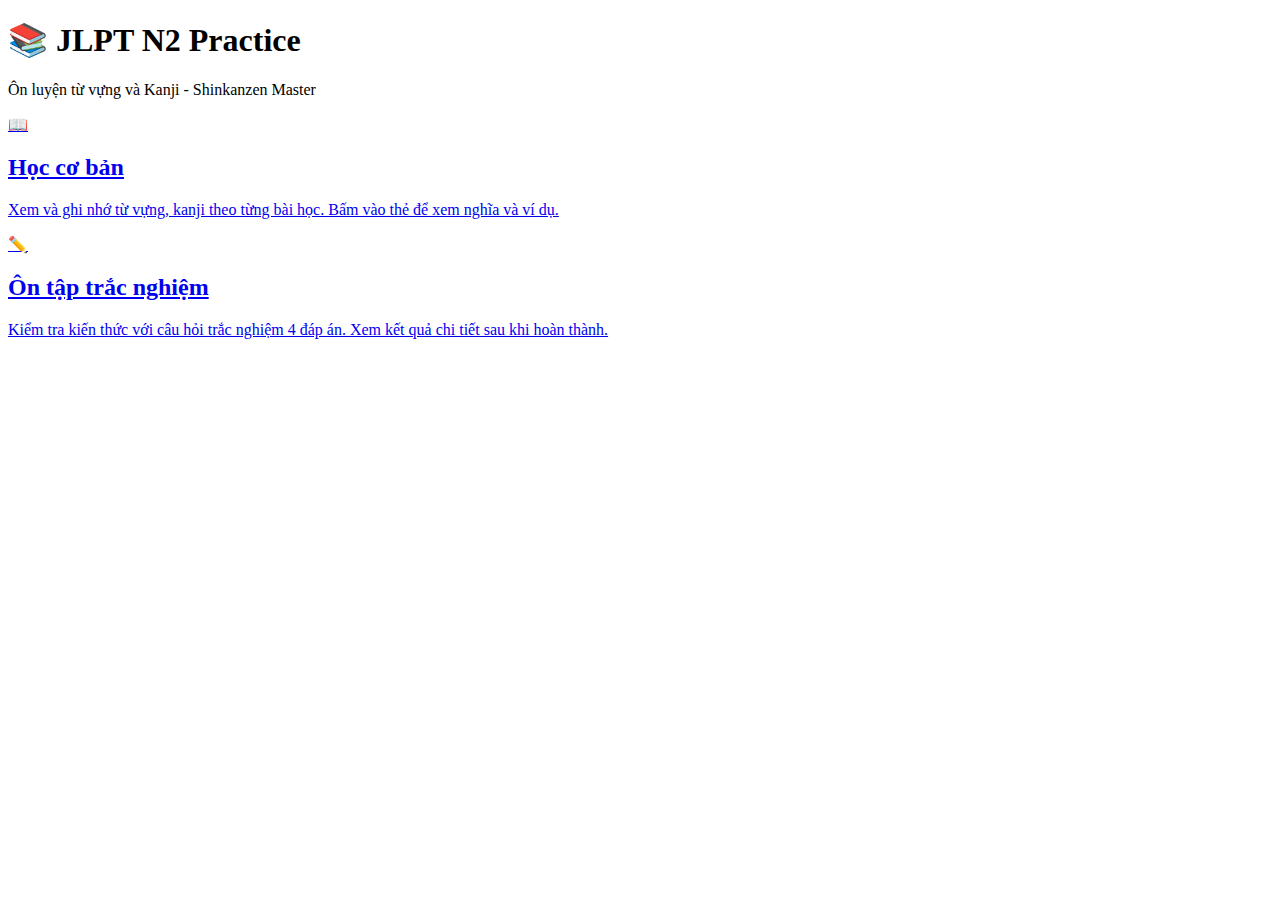
<file: src/main/resources/templates/index.html>
<!DOCTYPE html>
<html xmlns:th="http://www.thymeleaf.org">
<head>
    <meta charset="UTF-8">
    <meta name="viewport" content="width=device-width, initial-scale=1.0">
    <title>JLPT N2 Practice</title>
    <link rel="stylesheet" th:href="@{/css/style.css}">
</head>
<body>
    <div class="container">
        <div class="header">
            <h1>📚 JLPT N2 Practice</h1>
            <p>Ôn luyện từ vựng và Kanji - Shinkanzen Master</p>
        </div>

        <div class="mode-selection">
            <a href="/study" class="mode-card">
                <div class="icon">📖</div>
                <h2>Học cơ bản</h2>
                <p>Xem và ghi nhớ từ vựng, kanji theo từng bài học. Bấm vào thẻ để xem nghĩa và ví dụ.</p>
            </a>

            <a href="/quiz" class="mode-card">
                <div class="icon">✏️</div>
                <h2>Ôn tập trắc nghiệm</h2>
                <p>Kiểm tra kiến thức với câu hỏi trắc nghiệm 4 đáp án. Xem kết quả chi tiết sau khi hoàn thành.</p>
            </a>
        </div>
    </div>
</body>
</html>
</file>
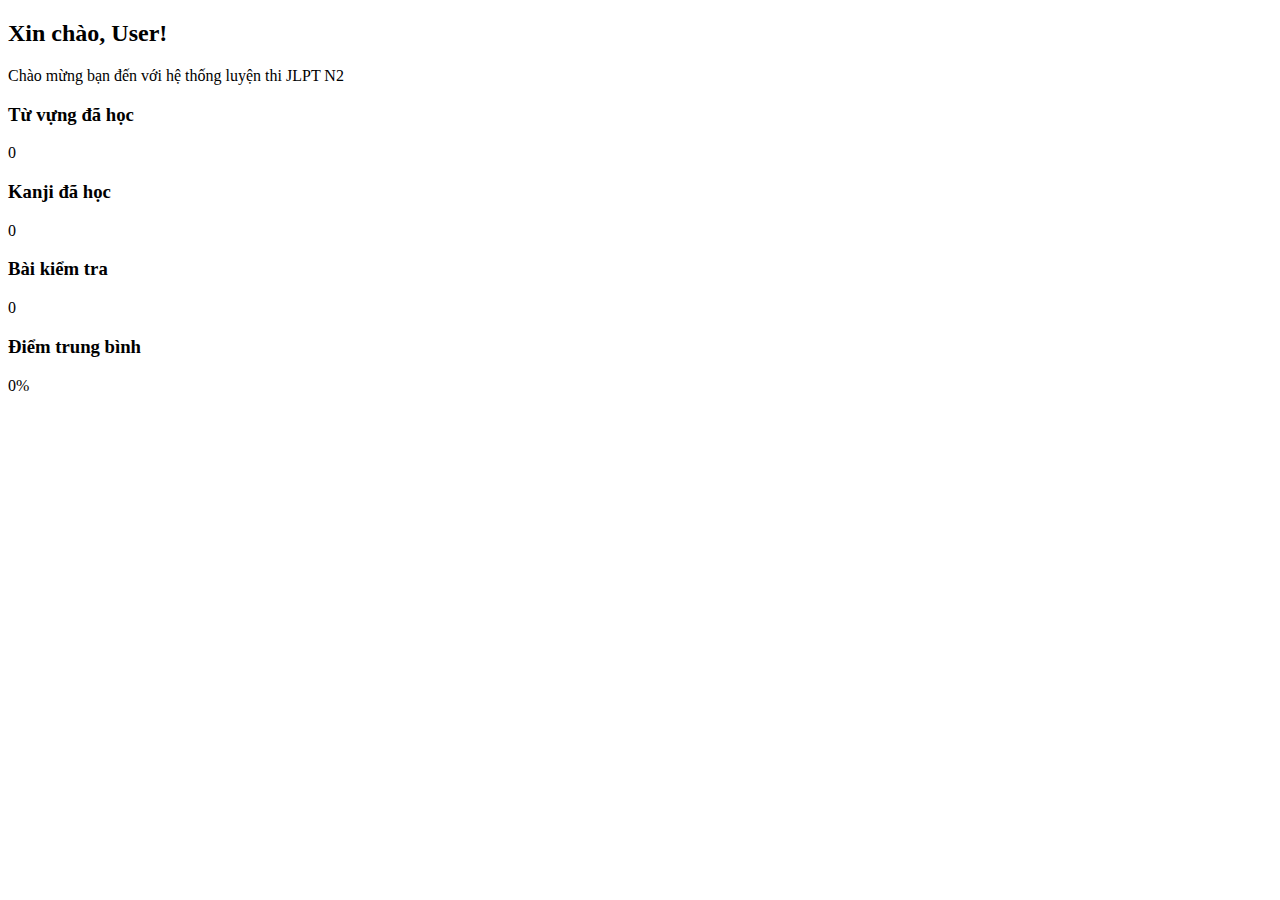
<file: src/main/resources/templates/dashboard.html>
<!DOCTYPE html>
<html xmlns:th="http://www.thymeleaf.org">
<head>
    <meta charset="UTF-8">
    <meta name="viewport" content="width=device-width, initial-scale=1.0">
    <title>Dashboard - JLPT N2 Practice</title>
    <link rel="stylesheet" th:href="@{/css/dashboard.css}">
    <script th:replace="~{fragments/header :: header-script}"></script>
</head>
<body>
    <div class="app-container">
        <!-- Sidebar -->
        <div th:replace="~{fragments/sidebar :: sidebar}"></div>
        
        <!-- Main Content -->
        <div class="main-content">
            <!-- Header -->
            <div th:replace="~{fragments/header :: header}"></div>
            
            <!-- Dashboard Content -->
            <div class="content">
                <div class="dashboard-welcome">
                    <h2>Xin chào, <span th:text="${session.user.username}">User</span>!</h2>
                    <p>Chào mừng bạn đến với hệ thống luyện thi JLPT N2</p>
                </div>
                
                <!-- Dashboard content will be added here -->
                <div class="dashboard-stats">
                    <div class="stat-card">
                        <h3>Từ vựng đã học</h3>
                        <p class="stat-number">0</p>
                    </div>
                    <div class="stat-card">
                        <h3>Kanji đã học</h3>
                        <p class="stat-number">0</p>
                    </div>
                    <div class="stat-card">
                        <h3>Bài kiểm tra</h3>
                        <p class="stat-number">0</p>
                    </div>
                    <div class="stat-card">
                        <h3>Điểm trung bình</h3>
                        <p class="stat-number">0%</p>
                    </div>
                </div>
            </div>
        </div>
    </div>
</body>
</html>
</file>
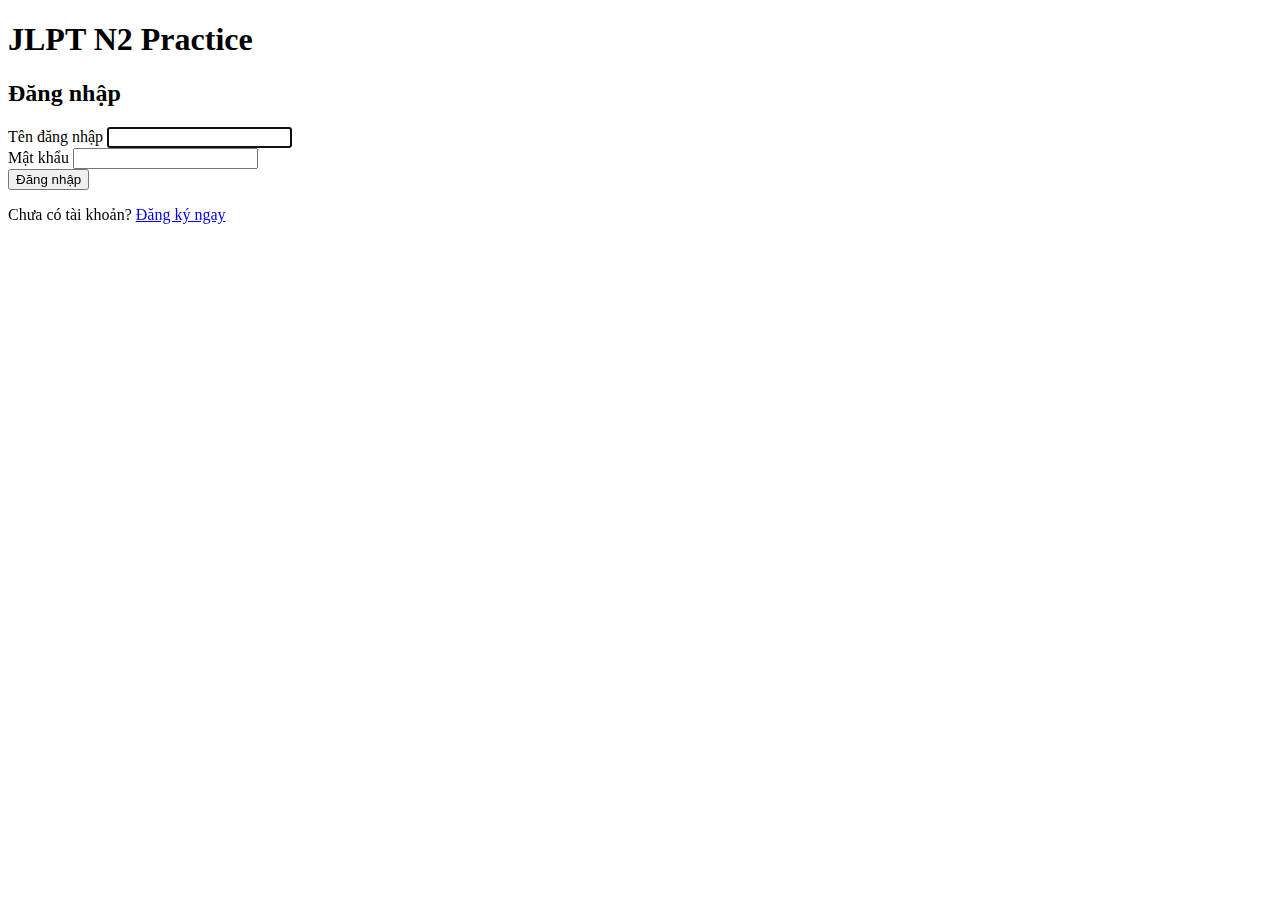
<file: src/main/resources/templates/login.html>
<!DOCTYPE html>
<html xmlns:th="http://www.thymeleaf.org">
<head>
    <meta charset="UTF-8">
    <meta name="viewport" content="width=device-width, initial-scale=1.0">
    <title>Đăng nhập - JLPT N2 Practice</title>
    <link rel="stylesheet" th:href="@{/css/login.css}">
</head>
<body>
    <div class="login-container">
        <div class="login-box">
            <h1>JLPT N2 Practice</h1>
            <h2>Đăng nhập</h2>
            
            <div th:if="${error}" class="error-message">
                <p th:text="${error}"></p>
            </div>
            
            <form th:action="@{/login}" method="post">
                <div class="form-group">
                    <label for="username">Tên đăng nhập</label>
                    <input type="text" id="username" name="username" required autofocus>
                </div>
                
                <div class="form-group">
                    <label for="password">Mật khẩu</label>
                    <input type="password" id="password" name="password" required>
                </div>
                
                <button type="submit" class="btn-login">Đăng nhập</button>
            </form>
            
            <div class="register-link">
                <p>Chưa có tài khoản? <a href="/register">Đăng ký ngay</a></p>
            </div>
        </div>
    </div>
</body>
</html>
</file>
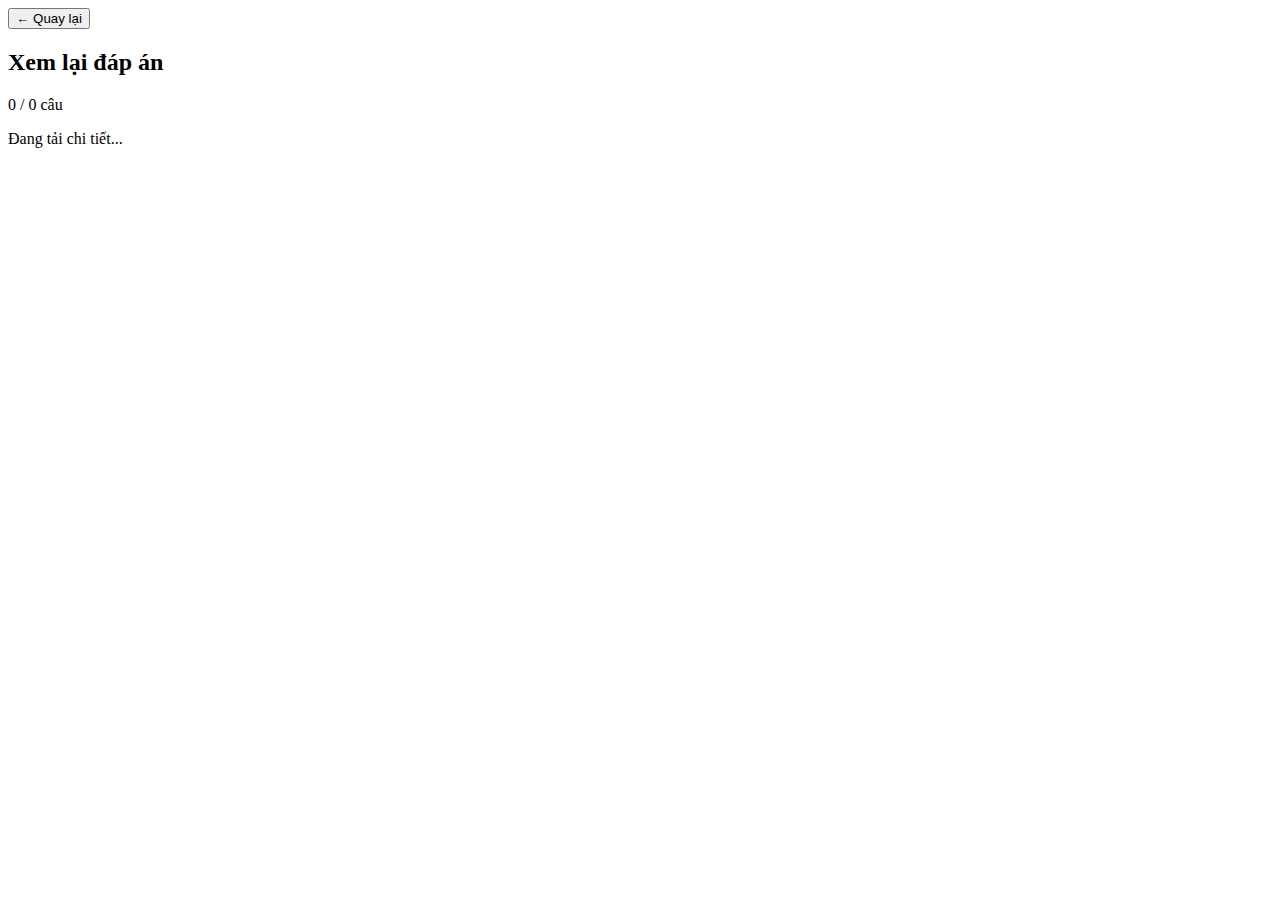
<file: src/main/resources/templates/quiz-history-detail.html>
<!DOCTYPE html>
<html xmlns:th="http://www.thymeleaf.org">
<head>
    <meta charset="UTF-8">
    <meta name="viewport" content="width=device-width, initial-scale=1.0">
    <title>Chi tiết bài làm - JLPT N2 Practice</title>
    <link rel="stylesheet" th:href="@{/css/dashboard.css}">
    <link rel="stylesheet" th:href="@{/css/quiz-practice.css}">
    <script th:replace="~{fragments/header :: header-script}"></script>
</head>
<body>
    <div class="app-container">
        <!-- Sidebar -->
        <div th:replace="~{fragments/sidebar :: sidebar}"></div>
        
        <!-- Main Content -->
        <div class="main-content">
            <!-- Header -->
            <div th:replace="~{fragments/header :: header}"></div>
            
            <!-- Detail Content -->
            <div class="content">
                <div class="quiz-practice-container">
                    <!-- Header -->
                    <div class="quiz-practice-header">
                        <button class="btn-back" onclick="goBackToHistory()">← Quay lại</button>
                        <div class="quiz-info">
                            <h2 id="attemptTitle">Xem lại đáp án</h2>
                            <div class="quiz-progress">
                                <span id="currentQuestion">0</span> / <span id="totalQuestions">0</span> câu
                            </div>
                        </div>
                        <div class="header-actions">
                            <div id="attemptScore" class="attempt-score"></div>
                        </div>
                    </div>

                    <!-- Loading State -->
                    <div id="loadingState" class="loading-state">
                        <div class="spinner"></div>
                        <p>Đang tải chi tiết...</p>
                    </div>

                    <!-- Review Content -->
                    <div id="reviewContent" class="review-content-wrapper" style="display: none;">
                        <div class="review-main">
                            <div class="review-question-card">
                                <div class="review-question-text">
                                    <div class="word-display">
                                        <span id="reviewQuestionWord" class="word"></span>
                                    </div>
                                    <p id="reviewQuestionPrompt" class="prompt">Chọn nghĩa đúng:</p>
                                </div>
                            </div>

                            <div id="reviewOptionsContainer" class="review-options-container">
                                <!-- Options will be inserted here -->
                            </div>

                            <div class="review-navigation">
                                <button id="btnPrevious" class="btn-nav" onclick="previousQuestion()" disabled>
                                    ← Câu trước
                                </button>
                                <button id="btnNext" class="btn-nav btn-primary" onclick="nextQuestion()">
                                    Câu tiếp →
                                </button>
                            </div>
                        </div>

                        <!-- Review Navigator Sidebar -->
                        <div class="review-navigator">
                            <div class="navigator-header">
                                <h3>Kết quả chi tiết</h3>
                                <div class="navigator-legend">
                                    <div class="legend-item">
                                        <span class="legend-dot correct"></span>
                                        <span>Đúng</span>
                                    </div>
                                    <div class="legend-item">
                                        <span class="legend-dot wrong"></span>
                                        <span>Sai</span>
                                    </div>
                                    <div class="legend-item">
                                        <span class="legend-dot skipped"></span>
                                        <span>Bỏ qua</span>
                                    </div>
                                    <div class="legend-item">
                                        <span class="legend-dot current"></span>
                                        <span>Hiện tại</span>
                                    </div>
                                </div>
                            </div>
                            <div id="reviewGrid" class="question-grid">
                                <!-- Grid buttons will be inserted here -->
                            </div>
                        </div>
                    </div>
                </div>
            </div>
        </div>
    </div>

    <script th:src="@{/js/quiz-history-detail.js}"></script>
</body>
</html>
</file>
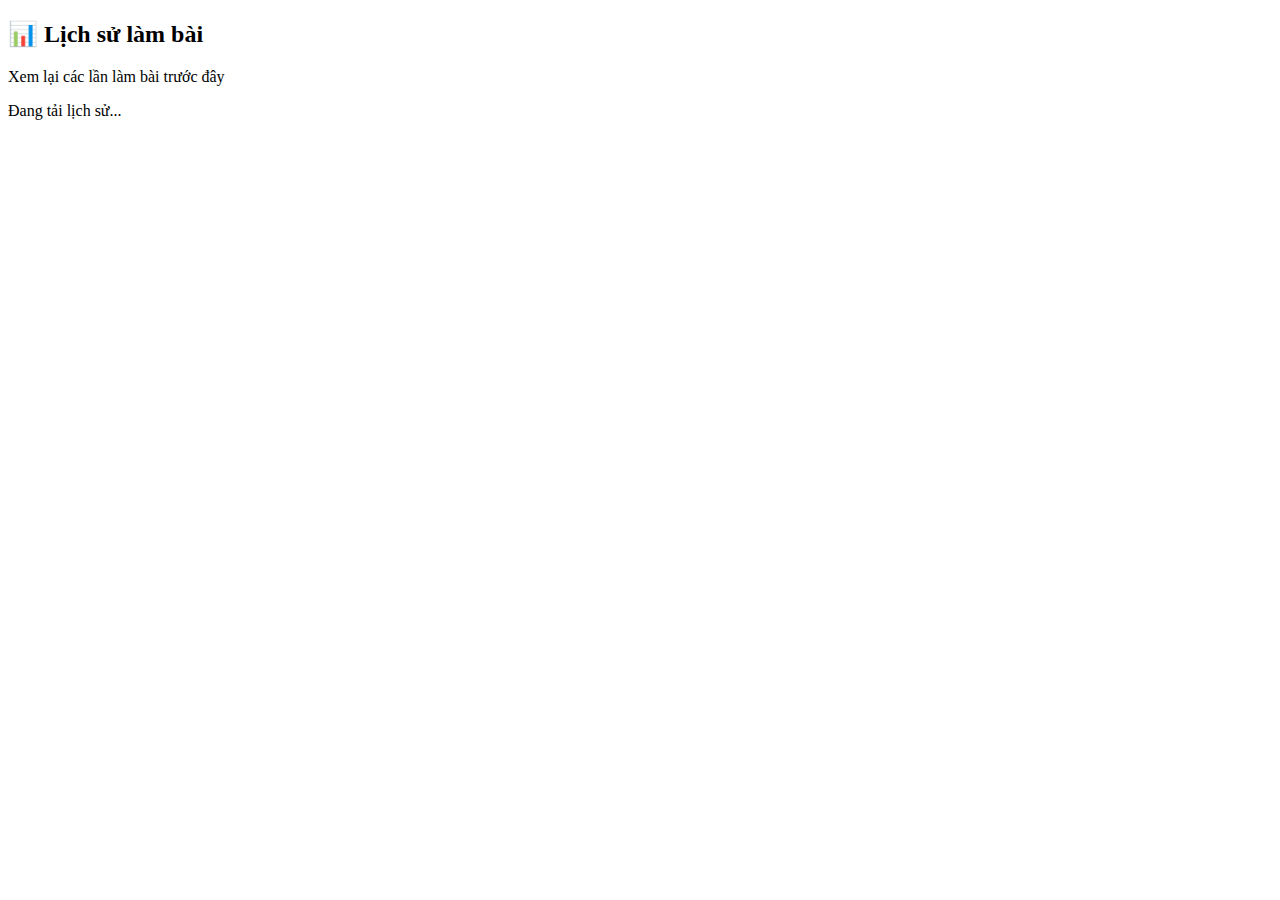
<file: src/main/resources/templates/quiz-history.html>
<!DOCTYPE html>
<html xmlns:th="http://www.thymeleaf.org">
<head>
    <meta charset="UTF-8">
    <meta name="viewport" content="width=device-width, initial-scale=1.0">
    <title>Lịch sử làm bài - JLPT N2 Practice</title>
    <link rel="stylesheet" th:href="@{/css/dashboard.css}">
    <link rel="stylesheet" th:href="@{/css/quiz-history.css}">
    <script th:replace="~{fragments/header :: header-script}"></script>
</head>
<body>
    <div class="app-container">
        <!-- Sidebar -->
        <div th:replace="~{fragments/sidebar :: sidebar}"></div>
        
        <!-- Main Content -->
        <div class="main-content">
            <!-- Header -->
            <div th:replace="~{fragments/header :: header}"></div>
            
            <!-- History Content -->
            <div class="content">
                <div class="history-header">
                    <h2>📊 Lịch sử làm bài</h2>
                    <p>Xem lại các lần làm bài trước đây</p>
                </div>

                <!-- Loading State -->
                <div id="loadingState" class="loading-state">
                    <div class="spinner"></div>
                    <p>Đang tải lịch sử...</p>
                </div>

                <!-- History List -->
                <div id="historyList" class="history-list" style="display: none;">
                    <!-- History items will be inserted here -->
                </div>

                <!-- Empty State -->
                <div id="emptyState" class="empty-state" style="display: none;">
                    <div class="empty-icon">📝</div>
                    <h3>Chưa có lịch sử làm bài</h3>
                    <p>Hãy bắt đầu làm bài quiz để xem lịch sử tại đây</p>
                    <a href="/quiz" class="btn-start-quiz">Bắt đầu làm bài</a>
                </div>
            </div>
        </div>
    </div>

    <script th:src="@{/js/quiz-history.js}"></script>
</body>
</html>
</file>
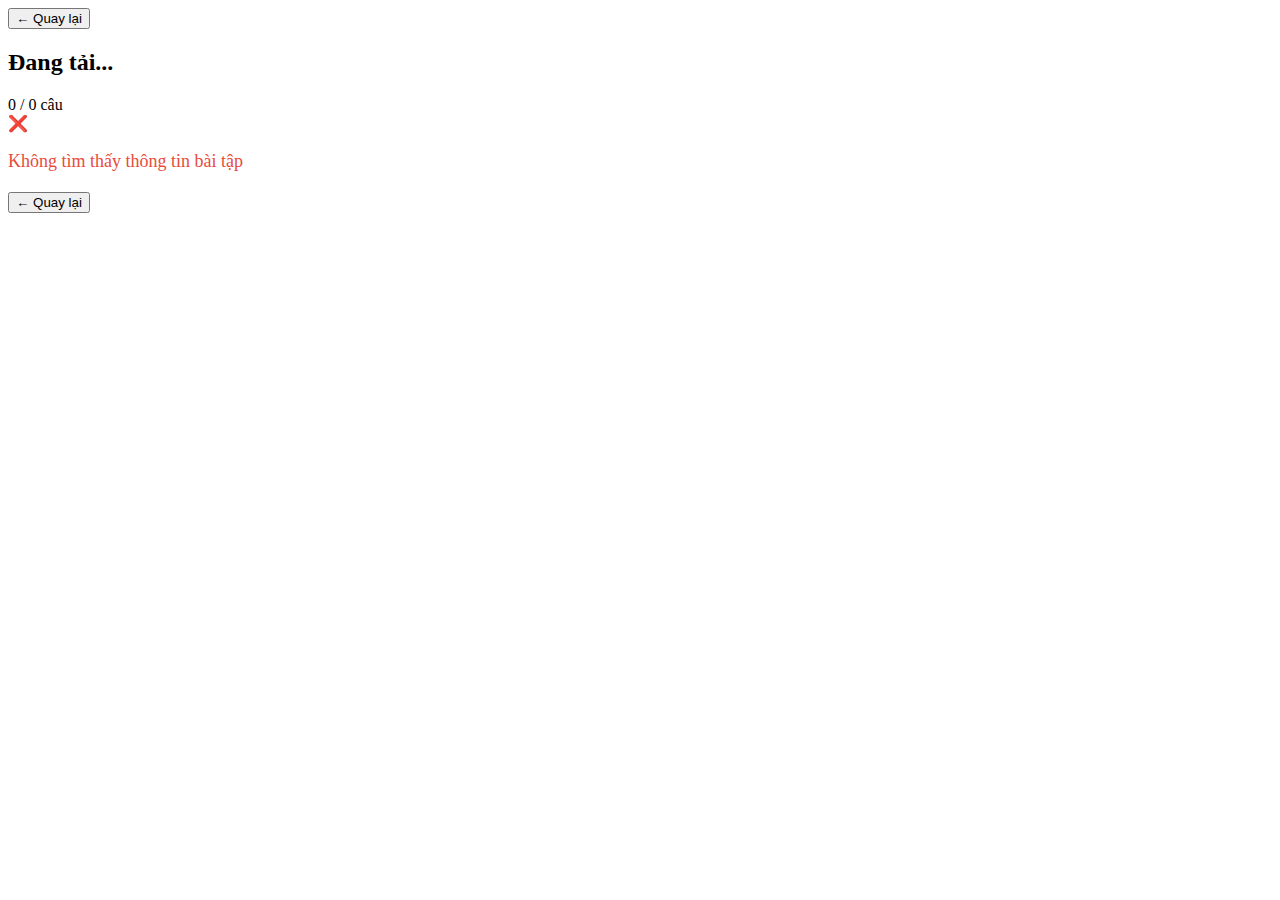
<file: src/main/resources/templates/quiz-practice.html>
<!DOCTYPE html>
<html xmlns:th="http://www.thymeleaf.org">
<head>
    <meta charset="UTF-8">
    <meta name="viewport" content="width=device-width, initial-scale=1.0">
    <title>Làm bài luyện tập - JLPT N2 Practice</title>
    <link rel="stylesheet" th:href="@{/css/dashboard.css}">
    <link rel="stylesheet" th:href="@{/css/quiz-practice.css}">
    <script th:replace="~{fragments/header :: header-script}"></script>
</head>
<body>
    <div class="app-container">
        <!-- Sidebar -->
        <div th:replace="~{fragments/sidebar :: sidebar}"></div>
        
        <!-- Main Content -->
        <div class="main-content">
            <!-- Header -->
            <div th:replace="~{fragments/header :: header}"></div>
            
            <!-- Quiz Practice Content -->
            <div class="content">
                <div class="quiz-practice-container">
                    <!-- Quiz Header -->
                    <div class="quiz-practice-header">
                        <button class="btn-back" onclick="goBack()">← Quay lại</button>
                        <div class="quiz-info">
                            <h2 id="quizTitle">Đang tải...</h2>
                            <div class="quiz-progress">
                                <span id="currentQuestion">0</span> / <span id="totalQuestions">0</span> câu
                            </div>
                        </div>
                        <div class="header-actions">
                            <div id="timerDisplay" class="timer-display" style="display: none;">
                                <span class="timer-icon">⏱️</span>
                                <span id="timerText">00:00</span>
                            </div>
                            <button id="btnSubmitHeader" class="btn-submit-header" onclick="submitQuiz()" style="display: none;">
                                ✓ Nộp bài
                            </button>
                            <button id="btnRetakeHeader" class="btn-retake-header" onclick="retakeQuiz()" style="display: none;">
                                🔄 Làm lại
                            </button>
                        </div>
                    </div>

                    <!-- Loading State -->
                    <div id="loadingState" class="loading-state">
                        <div class="spinner"></div>
                        <p>Đang tải câu hỏi...</p>
                    </div>

                    <!-- Quiz Content -->
                    <div id="quizContent" class="quiz-content-wrapper" style="display: none;">
                        <div class="quiz-main">
                            <!-- Question Card -->
                            <div class="question-card">
                                <div class="question-number">Câu <span id="questionNumber">1</span></div>
                                <div class="question-text">
                                    <div class="word-display">
                                        <span id="questionWord" class="word"></span>
                                    </div>
                                    <p id="questionPrompt" class="prompt">Chọn nghĩa đúng:</p>
                                </div>
                            </div>

                            <!-- Options -->
                            <div id="optionsContainer" class="options-container">
                                <!-- Options will be dynamically inserted here -->
                            </div>

                            <!-- Navigation -->
                            <div class="quiz-navigation">
                                <button id="btnPrevious" class="btn-nav" onclick="previousQuestion()" disabled>
                                    ← Câu trước
                                </button>
                                <button id="btnNext" class="btn-nav btn-primary" onclick="nextQuestion()">
                                    Câu tiếp →
                                </button>
                            </div>
                        </div>

                        <!-- Question Navigator Sidebar -->
                        <div class="question-navigator">
                            <div class="navigator-header">
                                <h3>Danh sách câu hỏi</h3>
                                <div class="navigator-legend">
                                    <div class="legend-item">
                                        <span class="legend-dot answered"></span>
                                        <span>Đã làm</span>
                                    </div>
                                    <div class="legend-item">
                                        <span class="legend-dot current"></span>
                                        <span>Hiện tại</span>
                                    </div>
                                    <div class="legend-item">
                                        <span class="legend-dot unanswered"></span>
                                        <span>Chưa làm</span>
                                    </div>
                                </div>
                            </div>
                            <div id="questionGrid" class="question-grid">
                                <!-- Question buttons will be dynamically inserted here -->
                            </div>
                        </div>
                    </div>

                    <!-- Confirm Submit Modal -->
                    <div id="confirmModal" class="modal" style="display: none;">
                        <div class="modal-content">
                            <div class="modal-icon">⚠️</div>
                            <h3 class="modal-title">Xác nhận nộp bài</h3>
                            <p id="modalMessage" class="modal-message">Bạn có chắc muốn nộp bài?</p>
                            <div class="modal-actions">
                                <button class="modal-btn modal-btn-cancel" onclick="closeModal()">Hủy</button>
                                <button class="modal-btn modal-btn-confirm" onclick="confirmSubmit()">Nộp bài</button>
                            </div>
                        </div>
                    </div>

                    <!-- Result Screen -->
                    <div id="resultScreen" class="result-screen" style="display: none;">
                        <div class="result-card">
                            <div id="resultIcon" class="result-icon">🎉</div>
                            <h2>Hoàn thành!</h2>
                            <div class="result-score">
                                <div class="score-circle">
                                    <div class="score-percentage">
                                        <span id="scorePercentage">0</span><span class="percent-sign">%</span>
                                    </div>
                                </div>
                                <p class="score-text">
                                    Bạn đã trả lời đúng <span id="correctCount">0</span>/<span id="totalCount">0</span> câu
                                </p>
                            </div>
                            <div class="result-actions">
                                <button class="btn-result" onclick="reviewAnswers()">📝 Xem lại đáp án</button>
                                <button class="btn-result btn-primary" onclick="retakeQuiz()">🔄 Làm lại</button>
                                <button class="btn-result" onclick="goBack()">← Quay lại</button>
                            </div>
                        </div>
                    </div>

                    <!-- Review Screen -->
                    <div id="reviewScreen" class="review-screen" style="display: none;">
                        <div class="review-content-wrapper">
                            <div class="review-main">
                                <div class="review-question-card">
                                    <div class="review-question-text">
                                        <div class="word-display">
                                            <span id="reviewQuestionWord" class="word"></span>
                                        </div>
                                        <p id="reviewQuestionPrompt" class="prompt">Chọn nghĩa đúng:</p>
                                    </div>
                                </div>

                                <div id="reviewOptionsContainer" class="review-options-container">
                                    <!-- Review options will be inserted here -->
                                </div>

                                <div class="review-navigation">
                                    <button id="btnReviewPrevious" class="btn-nav" onclick="previousReviewQuestion()" disabled>
                                        ← Câu trước
                                    </button>
                                    <button id="btnReviewNext" class="btn-nav btn-primary" onclick="nextReviewQuestion()">
                                        Câu tiếp →
                                    </button>
                                </div>
                            </div>

                            <!-- Review Navigator Sidebar -->
                            <div class="review-navigator">
                                <div class="navigator-header">
                                    <h3>Kết quả chi tiết</h3>
                                    <div class="navigator-legend">
                                        <div class="legend-item">
                                            <span class="legend-dot correct"></span>
                                            <span>Đúng</span>
                                        </div>
                                        <div class="legend-item">
                                            <span class="legend-dot wrong"></span>
                                            <span>Sai</span>
                                        </div>
                                        <div class="legend-item">
                                            <span class="legend-dot skipped"></span>
                                            <span>Bỏ qua</span>
                                        </div>
                                        <div class="legend-item">
                                            <span class="legend-dot current"></span>
                                            <span>Hiện tại</span>
                                        </div>
                                    </div>
                                </div>
                                <div id="reviewGrid" class="question-grid">
                                    <!-- Review grid buttons will be dynamically inserted here -->
                                </div>
                            </div>
                        </div>
                    </div>
                </div>
            </div>
        </div>
    </div>

    <script th:inline="javascript">
        let quizData = null;
        let currentQuestionIndex = 0;
        let userAnswers = [];
        let quizType = null; // 'lesson' or 'chapter'
        let quizId = null;
        let startTime = null;
        let questionStartTimes = [];
        let timerInterval = null;
        let timeLimit = 0; // in seconds
        let timeRemaining = 0;

        // Load quiz on page load
        document.addEventListener('DOMContentLoaded', function() {
            const urlParams = new URLSearchParams(window.location.search);
            quizType = urlParams.get('type');
            quizId = urlParams.get('id');

            if (quizType && quizId) {
                loadQuiz(quizType, quizId);
            } else {
                showErrorAndGoBack('Không tìm thấy thông tin bài tập');
            }
        });

        async function loadQuiz(type, id) {
            try {
                const response = await fetch(`/api/quiz/${type}/${id}`);
                if (!response.ok) throw new Error('Failed to load quiz');
                
                quizData = await response.json();
                
                if (!quizData.questions || quizData.questions.length === 0) {
                    showErrorAndGoBack('Chương này chưa có câu hỏi');
                    return;
                }
                
                initializeQuiz();
            } catch (error) {
                console.error('Error loading quiz:', error);
                showErrorAndGoBack('Không thể tải câu hỏi. Vui lòng thử lại.');
            }
        }

        function showErrorAndGoBack(message) {
            document.getElementById('loadingState').innerHTML = `
                <div class="error-icon">❌</div>
                <p style="color: #e74c3c; font-size: 18px; margin-bottom: 20px;">${message}</p>
                <button class="btn-back" onclick="goBack()">← Quay lại</button>
            `;
        }

        function initializeQuiz() {
            document.getElementById('loadingState').style.display = 'none';
            document.getElementById('quizContent').style.display = 'flex';
            document.getElementById('btnSubmitHeader').style.display = 'inline-block';
            
            const title = quizType === 'lesson' ? quizData.lessonName : quizData.chapterName;
            document.getElementById('quizTitle').textContent = title;
            document.getElementById('totalQuestions').textContent = quizData.questions.length;
            
            userAnswers = new Array(quizData.questions.length).fill(null);
            questionStartTimes = new Array(quizData.questions.length).fill(0);
            currentQuestionIndex = 0;
            
            // Bắt đầu đếm thời gian
            startTime = Date.now();
            questionStartTimes[0] = Date.now();
            
            // Calculate time limit: questions * 0.8, rounded to nearest multiple of 5
            const rawMinutes = quizData.questions.length * 0.8;
            const estimatedMinutes = Math.round(rawMinutes / 5) * 5;
            timeLimit = estimatedMinutes * 60; // convert to seconds
            timeRemaining = timeLimit;
            
            // Show and start timer
            document.getElementById('timerDisplay').style.display = 'flex';
            startTimer();
            
            createQuestionGrid();
            displayQuestion();
        }
        
        function startTimer() {
            updateTimerDisplay();
            timerInterval = setInterval(() => {
                timeRemaining--;
                updateTimerDisplay();
                
                if (timeRemaining <= 0) {
                    clearInterval(timerInterval);
                    autoSubmitQuiz();
                }
            }, 1000);
        }
        
        function updateTimerDisplay() {
            const minutes = Math.floor(timeRemaining / 60);
            const seconds = timeRemaining % 60;
            const timerText = document.getElementById('timerText');
            timerText.textContent = `${minutes.toString().padStart(2, '0')}:${seconds.toString().padStart(2, '0')}`;
            
            // Change color when time is running out
            const timerDisplay = document.getElementById('timerDisplay');
            if (timeRemaining <= 60) {
                timerDisplay.classList.add('timer-warning');
            } else if (timeRemaining <= 300) {
                timerDisplay.classList.add('timer-alert');
            }
        }
        
        function autoSubmitQuiz() {
            alert('Hết thời gian! Bài làm của bạn sẽ được tự động nộp.');
            confirmSubmit();
        }

        function createQuestionGrid() {
            const questionGrid = document.getElementById('questionGrid');
            questionGrid.innerHTML = '';
            
            for (let i = 0; i < quizData.questions.length; i++) {
                const btn = document.createElement('button');
                btn.className = 'question-btn';
                btn.textContent = i + 1;
                btn.dataset.index = i;
                btn.onclick = () => goToQuestion(i);
                questionGrid.appendChild(btn);
            }
            
            updateQuestionGrid();
        }

        function updateQuestionGrid() {
            const buttons = document.querySelectorAll('.question-btn');
            buttons.forEach((btn, index) => {
                btn.classList.remove('current', 'answered');
                
                // Ưu tiên: câu đã làm -> xanh, câu hiện tại -> tím (override xanh nếu trùng)
                if (userAnswers[index] !== null) {
                    btn.classList.add('answered');
                }
                
                if (index === currentQuestionIndex) {
                    btn.classList.add('current');
                }
            });
        }

        function goToQuestion(index) {
            if (index >= 0 && index < quizData.questions.length) {
                currentQuestionIndex = index;
                // Bắt đầu đếm thời gian cho câu mới
                if (questionStartTimes[index] === 0) {
                    questionStartTimes[index] = Date.now();
                }
                displayQuestion();
            }
        }

        function displayQuestion() {
            const question = quizData.questions[currentQuestionIndex];
            
            document.getElementById('questionNumber').textContent = currentQuestionIndex + 1;
            document.getElementById('currentQuestion').textContent = currentQuestionIndex + 1;
            
            // Hiển thị câu hỏi dựa trên loại
            displayQuestionContent(question);
            
            // Display options
            const optionsContainer = document.getElementById('optionsContainer');
            optionsContainer.innerHTML = '';
            
            question.options.forEach((option, index) => {
                const optionDiv = document.createElement('div');
                optionDiv.className = 'option-item';
                optionDiv.dataset.optionId = option.id;
                
                if (userAnswers[currentQuestionIndex] === option.id) {
                    optionDiv.classList.add('selected');
                }
                
                optionDiv.innerHTML = `
                    <div class="option-label">${String.fromCharCode(65 + index)}</div>
                    <div class="option-text">${option.text}</div>
                `;
                
                optionDiv.onclick = () => selectOption(option.id);
                optionsContainer.appendChild(optionDiv);
            });
            
            updateNavigationButtons();
            updateQuestionGrid();
        }

        function displayQuestionContent(question) {
            const questionWord = document.getElementById('questionWord');
            const questionPrompt = document.getElementById('questionPrompt');
            
            // Ẩn phần word, chỉ hiển thị câu hỏi
            questionWord.textContent = '';
            
            // Hiển thị câu hỏi từ database
            if (question.questionText && question.questionText.trim() !== '') {
                questionPrompt.textContent = question.questionText;
            } else {
                // Fallback nếu không có questionText
                questionPrompt.textContent = 'Chọn đáp án đúng:';
            }
        }

        function selectOption(optionId) {
            userAnswers[currentQuestionIndex] = optionId;
            
            // Update UI
            document.querySelectorAll('.option-item').forEach(item => {
                item.classList.remove('selected');
                if (parseInt(item.dataset.optionId) === optionId) {
                    item.classList.add('selected');
                }
            });
            
            // Update question grid
            updateQuestionGrid();
        }

        function updateNavigationButtons() {
            const btnPrevious = document.getElementById('btnPrevious');
            const btnNext = document.getElementById('btnNext');
            
            btnPrevious.disabled = currentQuestionIndex === 0;
            btnNext.disabled = currentQuestionIndex === quizData.questions.length - 1;
        }

        function previousQuestion() {
            if (currentQuestionIndex > 0) {
                currentQuestionIndex--;
                if (questionStartTimes[currentQuestionIndex] === 0) {
                    questionStartTimes[currentQuestionIndex] = Date.now();
                }
                displayQuestion();
            }
        }

        function nextQuestion() {
            if (currentQuestionIndex < quizData.questions.length - 1) {
                currentQuestionIndex++;
                if (questionStartTimes[currentQuestionIndex] === 0) {
                    questionStartTimes[currentQuestionIndex] = Date.now();
                }
                displayQuestion();
            }
        }

        function submitQuiz() {
            const unanswered = userAnswers.filter(a => a === null).length;
            if (unanswered > 0) {
                showModal(`Bạn còn ${unanswered} câu chưa trả lời. Bạn có chắc muốn nộp bài?`);
            } else {
                showModal('Bạn đã hoàn thành tất cả câu hỏi. Bạn có chắc muốn nộp bài?');
            }
        }

        function showModal(message) {
            document.getElementById('modalMessage').textContent = message;
            document.getElementById('confirmModal').style.display = 'flex';
        }

        function closeModal() {
            document.getElementById('confirmModal').style.display = 'none';
        }

        function confirmSubmit() {
            closeModal();
            calculateAndShowResults();
        }

        async function calculateAndShowResults() {
            let correctCount = 0;
            const endTime = Date.now();
            const totalTimeSpent = Math.floor((endTime - startTime) / 1000); // seconds
            
            // Chuẩn bị dữ liệu để lưu
            const answers = [];
            
            quizData.questions.forEach((question, index) => {
                const userAnswer = userAnswers[index];
                const correctOption = question.options.find(opt => opt.isCorrect);
                const isCorrect = userAnswer === correctOption.id;
                
                if (isCorrect) {
                    correctCount++;
                }
                
                // Tính thời gian làm câu này
                const timeSpent = questionStartTimes[index] > 0 
                    ? Math.floor((Date.now() - questionStartTimes[index]) / 1000) 
                    : 0;
                
                answers.push({
                    questionId: question.id,
                    selectedOptionId: userAnswer,
                    isCorrect: isCorrect,
                    timeSpent: timeSpent
                });
            });
            
            const percentage = Math.round((correctCount / quizData.questions.length) * 100);
            
            // Lưu kết quả vào database
            try {
                const saveData = {
                    userId: 1,
                    lessonId: quizType === 'lesson' ? parseInt(quizId) : null,
                    chapterId: quizType === 'chapter' ? parseInt(quizId) : null,
                    totalTimeSpent: totalTimeSpent,
                    answers: answers
                };
                
                console.log('Đang lưu kết quả:', saveData);
                
                const response = await fetch('/api/quiz-attempts/submit', {
                    method: 'POST',
                    headers: {
                        'Content-Type': 'application/json',
                    },
                    body: JSON.stringify(saveData)
                });
                
                if (response.ok) {
                    const result = await response.json();
                    console.log('✅ Đã lưu kết quả thành công:', result);
                } else {
                    const errorData = await response.json();
                    console.error('❌ Lỗi khi lưu kết quả:', errorData);
                }
            } catch (error) {
                console.error('❌ Lỗi khi gọi API:', error);
            }
            
            // Ẩn nút nộp bài và quiz content
            document.getElementById('btnSubmitHeader').style.display = 'none';
            document.getElementById('quizContent').style.display = 'none';
            document.getElementById('resultScreen').style.display = 'flex';
            
            // Cập nhật kết quả
            document.getElementById('scorePercentage').textContent = percentage;
            document.getElementById('correctCount').textContent = correctCount;
            document.getElementById('totalCount').textContent = quizData.questions.length;
            
            // Thay đổi icon và màu sắc dựa trên điểm số
            const resultIcon = document.getElementById('resultIcon');
            const scoreCircle = document.querySelector('.score-circle');
            
            if (percentage >= 80) {
                resultIcon.textContent = '🎉';
                scoreCircle.style.background = 'linear-gradient(135deg, #11998e 0%, #38ef7d 100%)';
            } else if (percentage >= 60) {
                resultIcon.textContent = '😊';
                scoreCircle.style.background = 'linear-gradient(135deg, #667eea 0%, #764ba2 100%)';
            } else if (percentage >= 40) {
                resultIcon.textContent = '😐';
                scoreCircle.style.background = 'linear-gradient(135deg, #f093fb 0%, #f5576c 100%)';
            } else {
                resultIcon.textContent = '😢';
                scoreCircle.style.background = 'linear-gradient(135deg, #fa709a 0%, #fee140 100%)';
            }
        }

        function reviewAnswers() {
            // Ẩn result screen, hiện review screen
            document.getElementById('resultScreen').style.display = 'none';
            document.getElementById('reviewScreen').style.display = 'block';
            
            // Cập nhật header
            document.getElementById('quizTitle').textContent = 'Xem lại đáp án';
            document.getElementById('btnSubmitHeader').style.display = 'none';
            document.getElementById('btnRetakeHeader').style.display = 'inline-block';
            
            // Ẩn timer khi xem lại đáp án
            document.getElementById('timerDisplay').style.display = 'none';
            
            currentQuestionIndex = 0;
            createReviewGrid();
            displayReviewQuestion();
        }

        function createReviewGrid() {
            const reviewGrid = document.getElementById('reviewGrid');
            reviewGrid.innerHTML = '';
            
            for (let i = 0; i < quizData.questions.length; i++) {
                const btn = document.createElement('button');
                btn.className = 'question-btn';
                btn.textContent = i + 1;
                btn.dataset.index = i;
                btn.onclick = () => goToReviewQuestion(i);
                reviewGrid.appendChild(btn);
            }
            
            updateReviewGrid();
        }

        function updateReviewGrid() {
            const buttons = document.querySelectorAll('#reviewGrid .question-btn');
            buttons.forEach((btn, index) => {
                btn.classList.remove('current', 'correct', 'wrong', 'skipped');
                
                const question = quizData.questions[index];
                const userAnswer = userAnswers[index];
                const correctOption = question.options.find(opt => opt.isCorrect);
                
                // Đánh dấu trạng thái
                if (userAnswer === null) {
                    btn.classList.add('skipped');
                } else if (userAnswer === correctOption.id) {
                    btn.classList.add('correct');
                } else {
                    btn.classList.add('wrong');
                }
                
                // Đánh dấu câu hiện tại
                if (index === currentQuestionIndex) {
                    btn.classList.add('current');
                }
            });
        }

        function goToReviewQuestion(index) {
            if (index >= 0 && index < quizData.questions.length) {
                currentQuestionIndex = index;
                displayReviewQuestion();
            }
        }

        function displayReviewQuestion() {
            const question = quizData.questions[currentQuestionIndex];
            const userAnswer = userAnswers[currentQuestionIndex];
            const correctOption = question.options.find(opt => opt.isCorrect);
            
            // Update header progress
            document.getElementById('currentQuestion').textContent = currentQuestionIndex + 1;
            document.getElementById('totalQuestions').textContent = quizData.questions.length;
            
            // Ẩn phần word
            document.getElementById('reviewQuestionWord').textContent = '';
            
            // Display prompt - luôn hiển thị câu hỏi
            const reviewPrompt = document.getElementById('reviewQuestionPrompt');
            
            // Hiển thị câu hỏi từ database
            if (question.questionText && question.questionText.trim() !== '') {
                reviewPrompt.textContent = question.questionText;
            } else {
                reviewPrompt.textContent = 'Chọn đáp án đúng:';
            }
            
            // Thêm thông báo nếu bỏ qua (dưới câu hỏi)
            if (userAnswer === null) {
                reviewPrompt.innerHTML += '<br><span style="color: #95a5a6; font-size: 14px;">⊘ Bạn đã bỏ qua câu này</span>';
            }
            
            // Display options with color highlights only
            const reviewOptionsContainer = document.getElementById('reviewOptionsContainer');
            reviewOptionsContainer.innerHTML = '';
            
            question.options.forEach((option, index) => {
                const optionDiv = document.createElement('div');
                optionDiv.className = 'review-option-item';
                
                let statusIcon = '';
                
                // Đáp án đúng
                if (option.id === correctOption.id) {
                    optionDiv.classList.add('correct-answer');
                    statusIcon = '<span class="status-icon correct-icon">✓</span>';
                }
                
                // Đáp án sai mà user đã chọn
                if (option.id === userAnswer && option.id !== correctOption.id) {
                    optionDiv.classList.add('wrong-answer');
                    statusIcon = '<span class="status-icon wrong-icon">✗</span>';
                }
                
                // Đáp án user chọn đúng
                if (option.id === userAnswer && option.id === correctOption.id) {
                    optionDiv.classList.add('correct-selected');
                }
                
                optionDiv.innerHTML = `
                    <div class="option-label">${String.fromCharCode(65 + index)}</div>
                    <div class="option-text">${option.text}</div>
                    ${statusIcon}
                `;
                
                reviewOptionsContainer.appendChild(optionDiv);
            });
            
            // Update navigation buttons
            document.getElementById('btnReviewPrevious').disabled = currentQuestionIndex === 0;
            document.getElementById('btnReviewNext').disabled = currentQuestionIndex === quizData.questions.length - 1;
            
            // Update review grid
            updateReviewGrid();
        }

        function previousReviewQuestion() {
            if (currentQuestionIndex > 0) {
                currentQuestionIndex--;
                displayReviewQuestion();
            }
        }

        function nextReviewQuestion() {
            if (currentQuestionIndex < quizData.questions.length - 1) {
                currentQuestionIndex++;
                displayReviewQuestion();
            }
        }

        function backToResult() {
            document.getElementById('reviewScreen').style.display = 'none';
            document.getElementById('resultScreen').style.display = 'flex';
        }

        function retakeQuiz() {
            userAnswers = new Array(quizData.questions.length).fill(null);
            questionStartTimes = new Array(quizData.questions.length).fill(0);
            currentQuestionIndex = 0;
            
            // Reset thời gian
            startTime = Date.now();
            questionStartTimes[0] = Date.now();
            timeRemaining = timeLimit;
            
            // Cập nhật header
            const title = quizType === 'lesson' ? quizData.lessonName : quizData.chapterName;
            document.getElementById('quizTitle').textContent = title;
            document.getElementById('btnSubmitHeader').style.display = 'inline-block';
            document.getElementById('btnRetakeHeader').style.display = 'none';
            
            // Hiện lại timer và reset
            document.getElementById('timerDisplay').style.display = 'flex';
            document.getElementById('timerDisplay').classList.remove('timer-warning', 'timer-alert');
            if (timerInterval) clearInterval(timerInterval);
            startTimer();
            
            // Ẩn result và review, hiện quiz
            document.getElementById('resultScreen').style.display = 'none';
            document.getElementById('reviewScreen').style.display = 'none';
            document.getElementById('quizContent').style.display = 'flex';
            
            displayQuestion();
        }

        function goBack() {
            window.location.href = '/quiz';
        }
    </script>
</body>
</html>
</file>
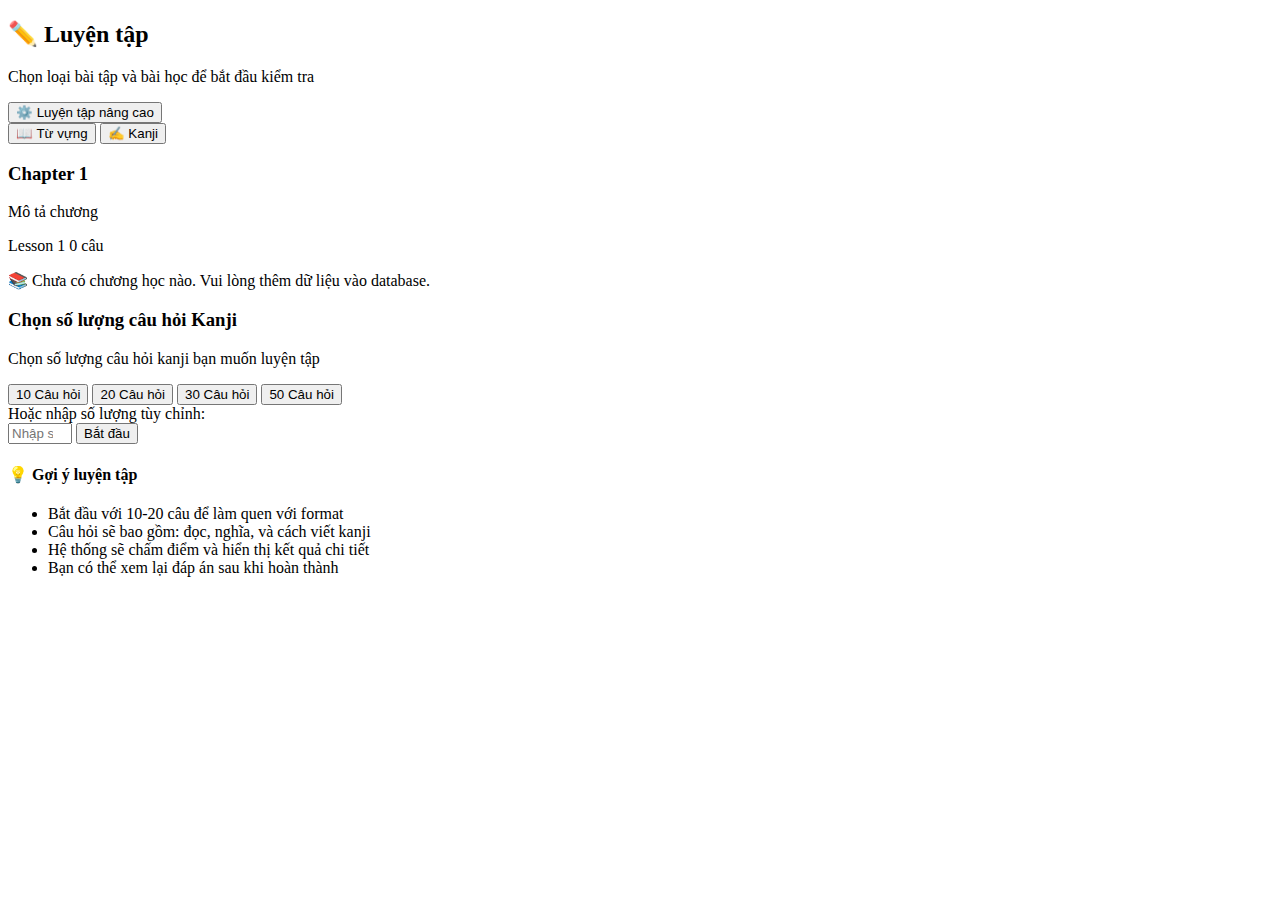
<file: src/main/resources/templates/quiz.html>
<!DOCTYPE html>
<html xmlns:th="http://www.thymeleaf.org">
<head>
    <meta charset="UTF-8">
    <meta name="viewport" content="width=device-width, initial-scale=1.0">
    <title>Luyện tập - JLPT N2 Practice</title>
    <link rel="stylesheet" th:href="@{/css/dashboard.css}">
    <link rel="stylesheet" th:href="@{/css/quiz.css}">
    <script th:replace="~{fragments/header :: header-script}"></script>
</head>
<body>
    <div class="app-container">
        <!-- Sidebar -->
        <div th:replace="~{fragments/sidebar :: sidebar}"></div>
        
        <!-- Main Content -->
        <div class="main-content">
            <!-- Header -->
            <div th:replace="~{fragments/header :: header}"></div>
            
            <!-- Quiz Content -->
            <div class="content">
                <div class="quiz-header">
                    <div class="quiz-header-left">
                        <h2>✏️ Luyện tập</h2>
                        <p>Chọn loại bài tập và bài học để bắt đầu kiểm tra</p>
                    </div>
                    <button class="btn-advanced-practice" onclick="openAdvancedModal()">
                        <span class="btn-icon">⚙️</span>
                        <span>Luyện tập nâng cao</span>
                    </button>
                </div>

                <!-- Type Tabs -->
                <div class="type-tabs">
                    <button class="tab-btn active" onclick="switchTab('vocabulary')">
                        📖 Từ vựng
                    </button>
                    <button class="tab-btn" onclick="switchTab('kanji')">
                        ✍️ Kanji
                    </button>
                </div>

                <!-- Vocabulary Section -->
                <div id="vocabulary-section" class="tab-content active">
                    <div class="chapters-grid">
                        <div th:each="chapter : ${chapters}" class="chapter-card">
                            <div class="chapter-header">
                                <h3 th:text="${chapter.name}">Chapter 1</h3>
                                <p th:text="${chapter.description}">Mô tả chương</p>
                            </div>
                            <div class="lessons-list">
                                <a th:each="lesson : ${chapter.lessons}" 
                                   th:href="@{/quiz-preview?type=lesson&id={id}(id=${lesson.id})}"
                                   class="lesson-item">
                                    <span class="lesson-name" th:text="${lesson.name}">Lesson 1</span>
                                    <span class="lesson-count" th:text="${lesson.description != null ? lesson.description : '0 câu'}">0 câu</span>
                                </a>
                            </div>
                        </div>
                    </div>
                    
                    <div th:if="${chapters.isEmpty()}" class="empty-state">
                        <p>📚 Chưa có chương học nào. Vui lòng thêm dữ liệu vào database.</p>
                    </div>
                </div>

                <!-- Kanji Section -->
                <div id="kanji-section" class="tab-content">
                    <div class="kanji-options">
                        <div class="kanji-selector-card">
                            <h3>Chọn số lượng câu hỏi Kanji</h3>
                            <p>Chọn số lượng câu hỏi kanji bạn muốn luyện tập</p>
                            
                            <div class="kanji-quantity-options">
                                <button class="quantity-btn" onclick="startKanjiQuiz(10)">
                                    <span class="quantity-number">10</span>
                                    <span class="quantity-label">Câu hỏi</span>
                                </button>
                                <button class="quantity-btn" onclick="startKanjiQuiz(20)">
                                    <span class="quantity-number">20</span>
                                    <span class="quantity-label">Câu hỏi</span>
                                </button>
                                <button class="quantity-btn" onclick="startKanjiQuiz(30)">
                                    <span class="quantity-number">30</span>
                                    <span class="quantity-label">Câu hỏi</span>
                                </button>
                                <button class="quantity-btn" onclick="startKanjiQuiz(50)">
                                    <span class="quantity-number">50</span>
                                    <span class="quantity-label">Câu hỏi</span>
                                </button>
                            </div>

                            <div class="custom-quantity">
                                <label for="customQuantity">Hoặc nhập số lượng tùy chỉnh:</label>
                                <div class="custom-input-group">
                                    <input type="number" id="customQuantity" min="1" max="200" placeholder="Nhập số lượng">
                                    <button class="btn-custom" onclick="startCustomKanjiQuiz()">Bắt đầu</button>
                                </div>
                            </div>
                        </div>

                        <div class="kanji-info-card">
                            <h4>💡 Gợi ý luyện tập</h4>
                            <ul>
                                <li>Bắt đầu với 10-20 câu để làm quen với format</li>
                                <li>Câu hỏi sẽ bao gồm: đọc, nghĩa, và cách viết kanji</li>
                                <li>Hệ thống sẽ chấm điểm và hiển thị kết quả chi tiết</li>
                                <li>Bạn có thể xem lại đáp án sau khi hoàn thành</li>
                            </ul>
                        </div>
                    </div>
                </div>
            </div>
        </div>
    </div>

    <!-- Advanced Practice Modal -->
    <div id="advancedModal" class="advanced-modal" style="display: none;">
        <div class="modal-overlay" onclick="closeAdvancedModal()"></div>
        <div class="modal-container">
            <div class="modal-header">
                <h2>⚙️ Cấu hình luyện tập nâng cao</h2>
                <button class="modal-close-btn" onclick="closeAdvancedModal()">✕</button>
            </div>
            
            <div class="modal-body">
                <!-- Step 1: Select Lessons -->
                <div class="config-section">
                    <div class="section-header">
                        <span class="step-number">1</span>
                        <h3>Chọn bài học</h3>
                    </div>
                    <p class="section-description">Chọn một hoặc nhiều bài học để luyện tập</p>
                    
                    <div class="lessons-selection">
                        <div class="search-lessons">
                            <input type="text" placeholder="🔍 Tìm kiếm bài học..." id="searchLessons" onkeyup="filterLessons()">
                        </div>
                        
                        <div class="chapters-accordion">
                            <!-- Dynamic Chapters from Database using Thymeleaf -->
                            <th:block th:if="${chapters != null and !chapters.isEmpty()}">
                                <div th:each="chapter, chapterStat : ${chapters}" class="accordion-item" th:attr="data-chapter-id=${chapter.id}">
                                    <div class="accordion-header" onclick="toggleAccordion(this)">
                                        <span class="accordion-icon">▶</span>
                                        <span class="accordion-title" th:text="${chapter.name}">Chapter Name</span>
                                        <span class="selected-count" th:attr="data-total=${chapter.lessons.size()}" th:text="'0/' + ${chapter.lessons.size()} + ' bài'">0/0 bài</span>
                                    </div>
                                    <div class="accordion-content">
                                        <th:block th:if="${chapter.lessons != null and !chapter.lessons.isEmpty()}">
                                            <label th:each="lesson : ${chapter.lessons}" 
                                                   class="lesson-checkbox" 
                                                   th:attr="data-lesson-name=${lesson.name}">
                                                <input type="checkbox" 
                                                       name="lesson" 
                                                       th:value="${lesson.id}" 
                                                       th:attr="data-word-count=${lesson.flashcards != null ? lesson.flashcards.size() : 0}"
                                                       onchange="updateChapterCount(this)">
                                                <span class="checkbox-custom"></span>
                                                <span class="lesson-label">
                                                    <span class="lesson-name" th:text="${lesson.name}">Lesson Name</span>
                                                    <span class="lesson-info" th:text="${lesson.flashcards != null ? lesson.flashcards.size() : 0} + ' từ'">0 từ</span>
                                                </span>
                                            </label>
                                        </th:block>
                                        <th:block th:if="${chapter.lessons == null or chapter.lessons.isEmpty()}">
                                            <div class="no-lessons">Chưa có bài học nào</div>
                                        </th:block>
                                    </div>
                                </div>
                            </th:block>
                            <th:block th:if="${chapters == null or chapters.isEmpty()}">
                                <div class="no-chapters">
                                    <p>📚 Chưa có chương học nào trong hệ thống</p>
                                </div>
                            </th:block>
                        </div>
                        
                        <div class="selection-summary">
                            <span id="selectedLessonsCount">0 bài học được chọn</span>
                            <button class="btn-clear-selection" onclick="clearSelection()">Xóa chọn</button>
                        </div>
                    </div>
                </div>
                
                <!-- Step 2: Question Types -->
                <div class="config-section">
                    <div class="section-header">
                        <span class="step-number">2</span>
                        <h3>Loại câu hỏi</h3>
                    </div>
                    <p class="section-description">Chọn các dạng câu hỏi bạn muốn luyện tập</p>
                    
                    <div class="question-types-grid">
                        <label class="question-type-card">
                            <input type="checkbox" name="questionType" value="meaning" checked onchange="updateQuestionTypeConfig()">
                            <div class="card-content">
                                <span class="card-icon">📖</span>
                                <span class="card-title">Nghĩa của từ</span>
                                <span class="card-description">Chọn nghĩa đúng của từ vựng</span>
                            </div>
                            <span class="card-checkmark">✓</span>
                        </label>
                        
                        <label class="question-type-card">
                            <input type="checkbox" name="questionType" value="reading" checked onchange="updateQuestionTypeConfig()">
                            <div class="card-content">
                                <span class="card-icon">🗣️</span>
                                <span class="card-title">Cách đọc</span>
                                <span class="card-description">Chọn cách đọc đúng của từ</span>
                            </div>
                            <span class="card-checkmark">✓</span>
                        </label>
                    </div>
                </div>
                
                <!-- Step 3: Number of Questions -->
                <div class="config-section">
                    <div class="section-header">
                        <span class="step-number">3</span>
                        <h3>Số lượng câu hỏi</h3>
                    </div>
                    <p class="section-description">Cấu hình số lượng câu hỏi cho từng loại hoặc chọn random chung</p>
                    
                    <div class="quantity-selector">
                        <!-- Mode Selection -->
                        <div class="quantity-mode-tabs">
                            <button type="button" class="mode-tab active" onclick="switchQuantityMode('random')" id="randomModeTab">
                                <span class="tab-icon">🎲</span>
                                <span class="tab-label">Random chung</span>
                            </button>
                            <button type="button" class="mode-tab" onclick="switchQuantityMode('detailed')" id="detailedModeTab" disabled>
                                <span class="tab-icon">⚙️</span>
                                <span class="tab-label">Chi tiết từng loại</span>
                            </button>
                        </div>
                        
                        <!-- Random Mode -->
                        <div id="randomMode" class="quantity-mode-content active">
                            <div class="quantity-options">
                                <label class="quantity-option">
                                    <input type="radio" name="randomQuantity" value="all" checked>
                                    <span class="option-content">
                                        <span class="option-icon">♾️</span>
                                        <span class="option-label">Tất cả</span>
                                    </span>
                                </label>
                                <label class="quantity-option">
                                    <input type="radio" name="randomQuantity" value="10">
                                    <span class="option-content">
                                        <span class="option-number">10</span>
                                        <span class="option-label">câu</span>
                                    </span>
                                </label>
                                <label class="quantity-option">
                                    <input type="radio" name="randomQuantity" value="20">
                                    <span class="option-content">
                                        <span class="option-number">20</span>
                                        <span class="option-label">câu</span>
                                    </span>
                                </label>
                                <label class="quantity-option">
                                    <input type="radio" name="randomQuantity" value="30">
                                    <span class="option-content">
                                        <span class="option-number">30</span>
                                        <span class="option-label">câu</span>
                                    </span>
                                </label>
                                <label class="quantity-option">
                                    <input type="radio" name="randomQuantity" value="50">
                                    <span class="option-content">
                                        <span class="option-number">50</span>
                                        <span class="option-label">câu</span>
                                    </span>
                                </label>
                            </div>
                            
                            <div class="custom-quantity-input">
                                <label class="quantity-option custom">
                                    <input type="radio" name="randomQuantity" value="custom">
                                    <span class="option-content">
                                        <span class="option-label">Tùy chỉnh:</span>
                                        <input type="number" id="customRandomCount" min="1" placeholder="Nhập số câu" onchange="validateRandomQuantity()">
                                    </span>
                                </label>
                            </div>
                            
                            <div class="mode-note">
                                <span class="note-icon">💡</span>
                                <span>Hệ thống sẽ random câu hỏi từ các loại đã chọn</span>
                            </div>
                        </div>
                        
                        <!-- Detailed Mode -->
                        <div id="detailedMode" class="quantity-mode-content">
                            <div class="detailed-config">
                                <div class="question-type-quantity" id="meaningQuantity" style="display: none;">
                                    <div class="type-header">
                                        <span class="type-icon">📖</span>
                                        <span class="type-name">Nghĩa của từ</span>
                                    </div>
                                    <div class="type-input-group">
                                        <input type="number" name="meaningCount" min="1" placeholder="0" value="10" onchange="validateDetailedQuantity(this)">
                                        <span class="input-suffix">câu</span>
                                    </div>
                                </div>
                                
                                <div class="question-type-quantity" id="readingQuantity" style="display: none;">
                                    <div class="type-header">
                                        <span class="type-icon">🗣️</span>
                                        <span class="type-name">Cách đọc</span>
                                    </div>
                                    <div class="type-input-group">
                                        <input type="number" name="readingCount" min="1" placeholder="0" value="10" onchange="validateDetailedQuantity(this)">
                                        <span class="input-suffix">câu</span>
                                    </div>
                                </div>
                            </div>
                            
                            <div class="mode-note">
                                <span class="note-icon">💡</span>
                                <span>Tổng số câu hỏi sẽ là tổng của các loại đã cấu hình</span>
                            </div>
                        </div>
                    </div>
                </div>
            </div>
            
            <div class="modal-footer">
                <button class="btn-cancel" onclick="closeAdvancedModal()">Hủy</button>
                <button class="btn-start-practice" onclick="startAdvancedPractice()">
                    <span class="btn-icon">🚀</span>
                    <span>Bắt đầu luyện tập</span>
                </button>
            </div>
        </div>
    </div>

    <script>
        function switchTab(type) {
            // Remove active class from all tabs
            document.querySelectorAll('.tab-btn').forEach(btn => btn.classList.remove('active'));
            document.querySelectorAll('.tab-content').forEach(content => content.classList.remove('active'));
            
            // Add active class to selected tab
            event.target.classList.add('active');
            document.getElementById(type + '-section').classList.add('active');
        }

        function startKanjiQuiz(quantity) {
            window.location.href = '/quiz/kanji?quantity=' + quantity;
        }

        function startCustomKanjiQuiz() {
            const quantity = document.getElementById('customQuantity').value;
            if (quantity && quantity > 0) {
                window.location.href = '/quiz/kanji?quantity=' + quantity;
            } else {
                alert('Vui lòng nhập số lượng hợp lệ');
            }
        }
        
        // Advanced Modal Functions
        function openAdvancedModal() {
            document.getElementById('advancedModal').style.display = 'flex';
            document.body.style.overflow = 'hidden';
        }
        
        function closeAdvancedModal() {
            document.getElementById('advancedModal').style.display = 'none';
            document.body.style.overflow = 'auto';
        }
        
        function toggleAccordion(header) {
            const item = header.parentElement;
            const content = item.querySelector('.accordion-content');
            const icon = header.querySelector('.accordion-icon');
            
            item.classList.toggle('active');
            
            if (item.classList.contains('active')) {
                content.style.maxHeight = content.scrollHeight + 'px';
                icon.textContent = '▼';
            } else {
                content.style.maxHeight = '0';
                icon.textContent = '▶';
            }
        }
        
        function clearSelection() {
            document.querySelectorAll('input[name="lesson"]:checked').forEach(cb => {
                cb.checked = false;
            });
            updateSelectionCount();
        }
        
        function updateSelectionCount() {
            const count = document.querySelectorAll('input[name="lesson"]:checked').length;
            document.getElementById('selectedLessonsCount').textContent = count + ' bài học được chọn';
            
            // Enable/disable detailed tab based on lesson selection
            const detailedTab = document.getElementById('detailedModeTab');
            
            if (count > 0) {
                detailedTab.disabled = false;
            } else {
                detailedTab.disabled = true;
                
                // Switch back to random mode if currently on disabled tab
                if (document.getElementById('detailedMode').classList.contains('active')) {
                    switchQuantityMode('random');
                }
            }
        }
        
        function updateChapterCount(checkbox) {
            // Update chapter count when checkbox changes
            const accordionItem = checkbox.closest('.accordion-item');
            const allCheckboxes = accordionItem.querySelectorAll('input[name="lesson"]');
            const checkedCheckboxes = accordionItem.querySelectorAll('input[name="lesson"]:checked');
            const countSpan = accordionItem.querySelector('.selected-count');
            
            countSpan.textContent = checkedCheckboxes.length + '/' + allCheckboxes.length + ' bài';
            
            // Update total selection count
            updateSelectionCount();
        }
        
        function showToast(message) {
            // Simple toast notification
            const toast = document.createElement('div');
            toast.className = 'toast-notification';
            toast.textContent = message;
            document.body.appendChild(toast);
            
            setTimeout(() => {
                toast.classList.add('show');
            }, 10);
            
            setTimeout(() => {
                toast.classList.remove('show');
                setTimeout(() => toast.remove(), 300);
            }, 3000);
        }
        
        function filterLessons() {
            const searchTerm = document.getElementById('searchLessons').value.toLowerCase();
            const accordionItems = document.querySelectorAll('.accordion-item');
            
            accordionItems.forEach(item => {
                const chapterTitle = item.querySelector('.accordion-title').textContent.toLowerCase();
                const lessonCheckboxes = item.querySelectorAll('.lesson-checkbox');
                let hasVisibleLesson = false;
                
                lessonCheckboxes.forEach(checkbox => {
                    const lessonName = checkbox.getAttribute('data-lesson-name').toLowerCase();
                    if (lessonName.includes(searchTerm) || chapterTitle.includes(searchTerm)) {
                        checkbox.style.display = 'flex';
                        hasVisibleLesson = true;
                    } else {
                        checkbox.style.display = 'none';
                    }
                });
                
                // Show/hide chapter based on whether it has visible lessons
                if (hasVisibleLesson || chapterTitle.includes(searchTerm)) {
                    item.style.display = 'block';
                } else {
                    item.style.display = 'none';
                }
            });
        }
        
        function switchQuantityMode(mode) {
            // Update tabs
            document.querySelectorAll('.mode-tab').forEach(tab => tab.classList.remove('active'));
            document.querySelectorAll('.quantity-mode-content').forEach(content => content.classList.remove('active'));
            
            if (mode === 'random') {
                document.getElementById('randomModeTab').classList.add('active');
                document.getElementById('randomMode').classList.add('active');
            } else if (mode === 'detailed') {
                document.getElementById('detailedModeTab').classList.add('active');
                document.getElementById('detailedMode').classList.add('active');
            }
        }
        
        function updateQuestionTypeConfig() {
            // Show/hide quantity inputs based on selected question types
            const meaningChecked = document.querySelector('input[name="questionType"][value="meaning"]').checked;
            const readingChecked = document.querySelector('input[name="questionType"][value="reading"]').checked;
            
            document.getElementById('meaningQuantity').style.display = meaningChecked ? 'flex' : 'none';
            document.getElementById('readingQuantity').style.display = readingChecked ? 'flex' : 'none';
        }
        
        function validateDetailedQuantity(input) {
            const selectedLessons = document.querySelectorAll('input[name="lesson"]:checked');
            
            // Calculate total available words
            let totalWords = 0;
            selectedLessons.forEach(cb => {
                totalWords += parseInt(cb.getAttribute('data-word-count'));
            });
            
            let value = parseInt(input.value);
            if (isNaN(value) || value < 1) {
                input.value = 1;
            } else if (value > totalWords) {
                input.value = totalWords;
                showToast(`Số câu tối đa là ${totalWords} (tổng số từ trong các bài đã chọn)`);
            }
        }
        
        function validateRandomQuantity() {
            const input = document.getElementById('customRandomCount');
            const selectedLessons = document.querySelectorAll('input[name="lesson"]:checked');
            
            // Calculate total available words
            let totalWords = 0;
            selectedLessons.forEach(cb => {
                totalWords += parseInt(cb.getAttribute('data-word-count'));
            });
            
            let value = parseInt(input.value);
            if (isNaN(value) || value < 1) {
                input.value = 1;
            } else if (totalWords > 0 && value > totalWords) {
                input.value = totalWords;
                showToast(`Số câu tối đa là ${totalWords} (tổng số từ trong các bài đã chọn)`);
            }
        }
        
        function startAdvancedPractice() {
            // Validate selections
            const selectedLessons = Array.from(document.querySelectorAll('input[name="lesson"]:checked'));
            const selectedTypes = Array.from(document.querySelectorAll('input[name="questionType"]:checked'));
            
            if (selectedLessons.length === 0) {
                showToast('⚠️ Vui lòng chọn ít nhất 1 bài học');
                return;
            }
            
            if (selectedTypes.length === 0) {
                showToast('⚠️ Vui lòng chọn ít nhất 1 loại câu hỏi');
                return;
            }
            
            // Calculate total available words
            let totalWords = 0;
            selectedLessons.forEach(cb => {
                totalWords += parseInt(cb.getAttribute('data-word-count'));
            });
            
            let quantityInfo = '';
            let totalQuestions = 0;
            
            if (document.getElementById('randomMode').classList.contains('active')) {
                const randomQty = document.querySelector('input[name="randomQuantity"]:checked').value;
                if (randomQty === 'all') {
                    totalQuestions = totalWords;
                    quantityInfo = 'Random: Tất cả (' + totalWords + ' câu)';
                } else if (randomQty === 'custom') {
                    totalQuestions = parseInt(document.getElementById('customRandomCount').value) || 10;
                    totalQuestions = Math.min(totalQuestions, totalWords);
                    quantityInfo = 'Random: ' + totalQuestions + ' câu';
                } else {
                    totalQuestions = Math.min(parseInt(randomQty), totalWords);
                    quantityInfo = 'Random: ' + totalQuestions + ' câu';
                }
            } else if (document.getElementById('detailedMode').classList.contains('active')) {
                const meaningCount = parseInt(document.querySelector('input[name="meaningCount"]').value) || 0;
                const readingCount = parseInt(document.querySelector('input[name="readingCount"]').value) || 0;
                totalQuestions = meaningCount + readingCount;
                
                if (totalQuestions > totalWords) {
                    showToast(`⚠️ Tổng số câu (${totalQuestions}) vượt quá số từ có sẵn (${totalWords})`);
                    return;
                }
                
                quantityInfo = 'Nghĩa: ' + meaningCount + ', Cách đọc: ' + readingCount;
            }
            
            console.log('Selected lessons:', selectedLessons.map(cb => cb.value));
            console.log('Question types:', selectedTypes.map(cb => cb.value));
            console.log('Total questions:', totalQuestions);
            console.log('Quantity info:', quantityInfo);
            
            alert('Tính năng đang được phát triển!\n\n' +
                  'Bài học: ' + selectedLessons.length + '\n' +
                  'Loại câu hỏi: ' + selectedTypes.length + '\n' +
                  'Tổng số câu: ' + totalQuestions + '\n' +
                  quantityInfo);
        }
        
        // Event listeners for checkboxes
        document.addEventListener('DOMContentLoaded', function() {
            // Initialize question type config
            updateQuestionTypeConfig();
        });
    </script>
</body>
</html>
</file>
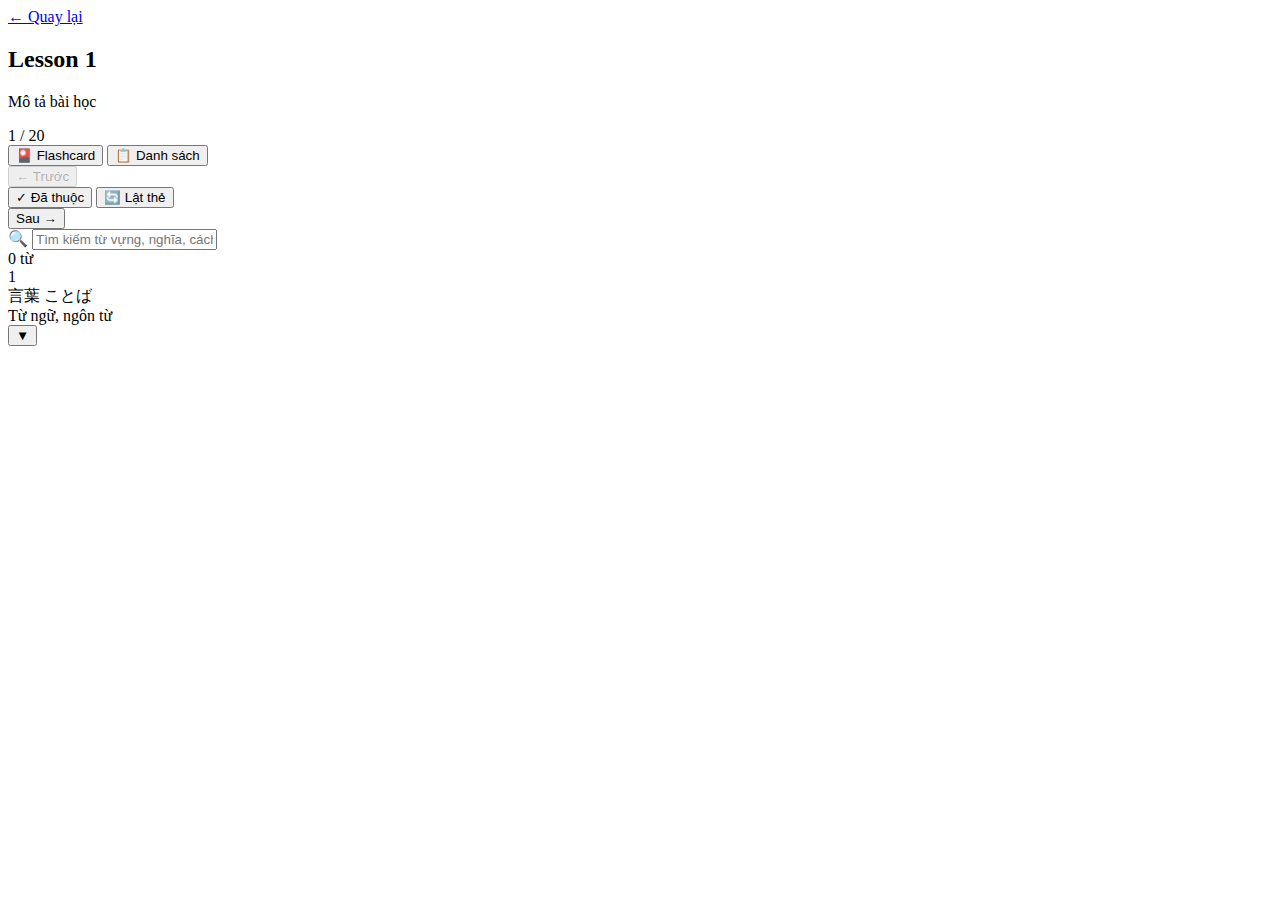
<file: src/main/resources/templates/study-flashcard.html>
<!DOCTYPE html>
<html xmlns:th="http://www.thymeleaf.org">
<head>
    <meta charset="UTF-8">
    <meta name="viewport" content="width=device-width, initial-scale=1.0">
    <title>Học flashcard - JLPT N2 Practice</title>
    <link rel="stylesheet" th:href="@{/css/dashboard.css}">
    <link rel="stylesheet" th:href="@{/css/flashcard.css}">
    <script th:replace="~{fragments/header :: header-script}"></script>
</head>
<body>
    <div class="app-container">
        <!-- Sidebar -->
        <div th:replace="~{fragments/sidebar :: sidebar}"></div>
        
        <!-- Main Content -->
        <div class="main-content">
            <!-- Header -->
            <div th:replace="~{fragments/header :: header}"></div>
            
            <!-- Flashcard Content -->
            <div class="content">
                <div class="flashcard-header">
                    <div class="lesson-info">
                        <a href="/study" class="back-btn">← Quay lại</a>
                        <h2 th:text="${lesson.name}">Lesson 1</h2>
                        <p th:text="${lesson.description}">Mô tả bài học</p>
                    </div>
                    <div class="header-right">
                        <div class="progress-info" id="progressInfo">
                            <span class="current-card" id="currentCard">1</span> / 
                            <span class="total-cards" th:text="${flashcards.size()}">20</span>
                        </div>
                        <div class="mode-switcher">
                            <div class="mode-slider"></div>
                            <button class="mode-btn" id="flashcardModeBtn" onclick="switchMode('flashcard')">
                                <span class="mode-icon">🎴</span>
                                <span class="mode-label">Flashcard</span>
                            </button>
                            <button class="mode-btn active" id="listModeBtn" onclick="switchMode('list')">
                                <span class="mode-icon">📋</span>
                                <span class="mode-label">Danh sách</span>
                            </button>
                        </div>
                    </div>
                </div>

                <!-- Flashcard Mode -->
                <div id="flashcardMode" class="study-mode">
                    <!-- All Flashcards -->
                    <div th:each="card, iterStat : ${flashcards}" 
                         th:attr="data-index=${iterStat.index}"
                         th:class="${iterStat.index == 0 ? 'flashcard-container active' : 'flashcard-container'}"
                         style="display: none;">
                    
                    <div class="flashcard">
                        <div class="card-inner">
                            <!-- Front Side -->
                            <div class="card-front">
                                <div class="card-type">Từ vựng</div>
                                <div class="word" th:text="${card.word}">言葉</div>
                                <div class="tap-hint">👆 Nhấn để xem nghĩa và cách đọc</div>
                            </div>
                            
                            <!-- Back Side -->
                            <div class="card-back">
                                <div class="back-scroll">
                                    <div class="word-header">
                                        <div class="word-small" th:text="${card.word}">言葉</div>
                                        <div class="reading-small" th:text="${card.reading}">ことば</div>
                                    </div>
                                    <div class="meaning" th:text="${card.meaning}">Từ ngữ, ngôn từ</div>
                                    
                                    <!-- Parse JSON note -->
                                    <th:block th:if="${card.note != null}">
                                        <script th:inline="javascript">
                                            /*<![CDATA[*/
                                            (function() {
                                                try {
                                                    var noteStr = /*[[${card.note}]]*/ '';
                                                    var noteData = JSON.parse(noteStr);
                                                    var container = document.currentScript.parentElement;
                                                    
                                                    // Kanji breakdown
                                                    if (noteData.kanji && noteData.kanji.length > 0) {
                                                        var kanjiHtml = '<div class="section-title">📝 Phân tích Kanji</div><div class="kanji-list">';
                                                        noteData.kanji.forEach(function(k) {
                                                            kanjiHtml += '<div class="kanji-item"><div class="kanji-char">' + k.char + '</div><div class="kanji-info">';
                                                            if (k.on) kanjiHtml += '<div><strong>Âm On:</strong> ' + k.on + '</div>';
                                                            if (k.kun) kanjiHtml += '<div><strong>Âm Kun:</strong> ' + k.kun + '</div>';
                                                            kanjiHtml += '<div><strong>Nghĩa:</strong> ' + k.meaning + '</div></div></div>';
                                                        });
                                                        kanjiHtml += '</div>';
                                                        
                                                        var kanjiDiv = document.createElement('div');
                                                        kanjiDiv.className = 'kanji-section';
                                                        kanjiDiv.innerHTML = kanjiHtml;
                                                        container.appendChild(kanjiDiv);
                                                    }
                                                    
                                                    // Related words
                                                    if (noteData.related && noteData.related.length > 0) {
                                                        var relatedHtml = '<div class="section-title">🔗 Từ liên quan</div><div class="related-list">';
                                                        noteData.related.forEach(function(r) {
                                                            relatedHtml += '<div class="related-item"><div class="related-word">' + r.word + ' <span class="related-reading">' + r.reading + '</span></div>';
                                                            relatedHtml += '<div class="related-meaning">' + r.meaning + '</div></div>';
                                                        });
                                                        relatedHtml += '</div>';
                                                        
                                                        var relatedDiv = document.createElement('div');
                                                        relatedDiv.className = 'related-section';
                                                        relatedDiv.innerHTML = relatedHtml;
                                                        container.appendChild(relatedDiv);
                                                    }
                                                    
                                                    // Examples
                                                    if (noteData.examples && noteData.examples.length > 0) {
                                                        var examplesHtml = '<div class="section-title">💬 Ví dụ</div><div class="examples-list">';
                                                        noteData.examples.forEach(function(ex) {
                                                            examplesHtml += '<div class="example-item"><div class="example-jp">' + ex.japanese + '</div>';
                                                            examplesHtml += '<div class="example-vn">' + ex.vietnamese + '</div></div>';
                                                        });
                                                        examplesHtml += '</div>';
                                                        
                                                        var examplesDiv = document.createElement('div');
                                                        examplesDiv.className = 'examples-section';
                                                        examplesDiv.innerHTML = examplesHtml;
                                                        container.appendChild(examplesDiv);
                                                    }
                                                } catch (e) {
                                                    console.error('Error parsing note:', e);
                                                }
                                            })();
                                            /*]]>*/
                                        </script>
                                    </th:block>
                                </div>
                            </div>
                        </div>
                        </div>
                    </div>

                    <div class="navigation-controls">
                    <button class="nav-btn" id="prevBtn" disabled>
                        ← Trước
                    </button>
                    
                    <div class="card-actions">
                        <button class="action-btn" id="markLearnedBtn">
                            ✓ Đã thuộc
                        </button>
                        <button class="action-btn" id="flipBtn">
                            🔄 Lật thẻ
                        </button>
                    </div>
                    
                    <button class="nav-btn" id="nextBtn">
                        Sau →
                    </button>
                </div>

                    <div class="progress-bar-container">
                        <div class="progress-bar" id="progressBar" style="width: 0%"></div>
                    </div>
                </div>

                <!-- List Mode -->
                <div id="listMode" class="study-mode active">
                    <div class="list-controls">
                        <div class="search-box">
                            <span class="search-icon">🔍</span>
                            <input type="text" id="searchInput" placeholder="Tìm kiếm từ vựng, nghĩa, cách đọc..." onkeyup="filterList()">
                        </div>
                        <div class="list-stats">
                            <span id="listCount" th:text="${flashcards.size()}">0</span> từ
                        </div>
                    </div>

                    <div class="vocabulary-list" id="vocabularyList">
                        <div th:each="card, iterStat : ${flashcards}" class="vocab-item" th:attr="data-word=${card.word}, data-reading=${card.reading}, data-meaning=${card.meaning}">
                            <div class="vocab-number" th:text="${iterStat.index + 1}">1</div>
                            <div class="vocab-main">
                                <div class="vocab-word-row">
                                    <span class="vocab-word" th:text="${card.word}">言葉</span>
                                    <span class="vocab-reading" th:text="${card.reading}">ことば</span>
                                </div>
                                <div class="vocab-meaning" th:text="${card.meaning}">Từ ngữ, ngôn từ</div>
                            </div>
                            <button class="vocab-expand-btn" onclick="toggleVocabDetail(this)">
                                <span class="expand-icon">▼</span>
                            </button>
                            
                            <!-- Detail Section (Hidden by default) -->
                            <div class="vocab-detail" style="display: none;">
                                <th:block th:if="${card.note != null}">
                                    <script th:inline="javascript">
                                        /*<![CDATA[*/
                                        (function() {
                                            try {
                                                var noteStr = /*[[${card.note}]]*/ '';
                                                var noteData = JSON.parse(noteStr);
                                                var container = document.currentScript.parentElement;
                                                
                                                // Kanji breakdown
                                                if (noteData.kanji && noteData.kanji.length > 0) {
                                                    var kanjiHtml = '<div class="detail-section"><div class="detail-title">📝 Phân tích Kanji</div><div class="kanji-list-detail">';
                                                    noteData.kanji.forEach(function(k) {
                                                        kanjiHtml += '<div class="kanji-item-detail"><div class="kanji-char-detail">' + k.char + '</div><div class="kanji-info-detail">';
                                                        if (k.on) kanjiHtml += '<div><strong>Âm On:</strong> ' + k.on + '</div>';
                                                        if (k.kun) kanjiHtml += '<div><strong>Âm Kun:</strong> ' + k.kun + '</div>';
                                                        kanjiHtml += '<div><strong>Nghĩa:</strong> ' + k.meaning + '</div></div></div>';
                                                    });
                                                    kanjiHtml += '</div></div>';
                                                    container.innerHTML += kanjiHtml;
                                                }
                                                
                                                // Related words
                                                if (noteData.related && noteData.related.length > 0) {
                                                    var relatedHtml = '<div class="detail-section"><div class="detail-title">🔗 Từ liên quan</div><div class="related-list-detail">';
                                                    noteData.related.forEach(function(r) {
                                                        relatedHtml += '<div class="related-item-detail"><span class="related-word-detail">' + r.word + '</span> <span class="related-reading-detail">' + r.reading + '</span><div class="related-meaning-detail">' + r.meaning + '</div></div>';
                                                    });
                                                    relatedHtml += '</div></div>';
                                                    container.innerHTML += relatedHtml;
                                                }
                                                
                                                // Examples
                                                if (noteData.examples && noteData.examples.length > 0) {
                                                    var examplesHtml = '<div class="detail-section"><div class="detail-title">💬 Ví dụ</div><div class="examples-list-detail">';
                                                    noteData.examples.forEach(function(ex) {
                                                        examplesHtml += '<div class="example-item-detail"><div class="example-jp-detail">' + ex.japanese + '</div><div class="example-vn-detail">' + ex.vietnamese + '</div></div>';
                                                    });
                                                    examplesHtml += '</div></div>';
                                                    container.innerHTML += examplesHtml;
                                                }
                                            } catch (e) {
                                                console.error('Error parsing note:', e);
                                            }
                                        })();
                                        /*]]>*/
                                    </script>
                                </th:block>
                            </div>
                        </div>
                    </div>
                </div>
            </div>
        </div>
    </div>

    <script th:src="@{/js/study-flashcard.js}"></script>
</body>
</html>
</file>
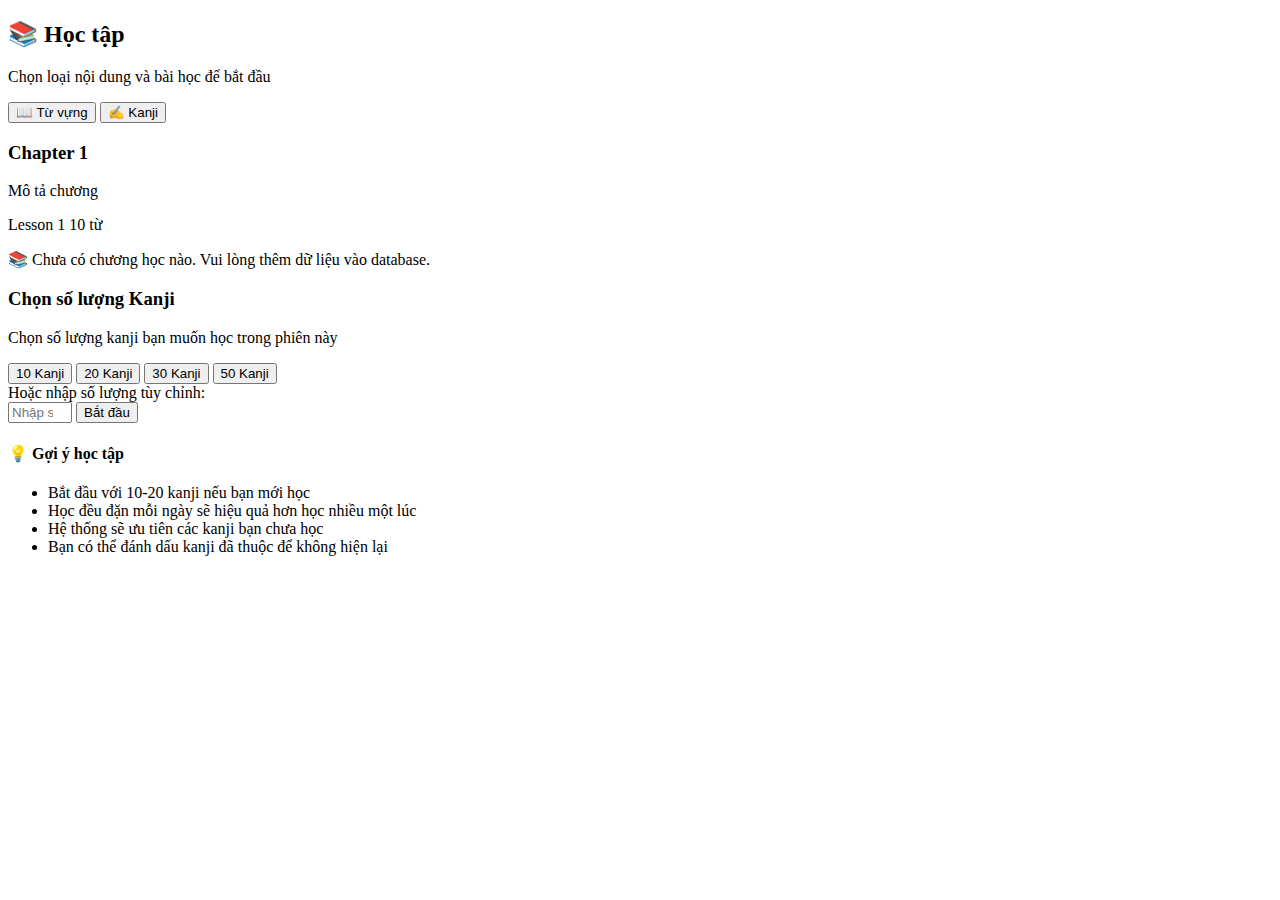
<file: src/main/resources/templates/study.html>
<!DOCTYPE html>
<html xmlns:th="http://www.thymeleaf.org">
<head>
    <meta charset="UTF-8">
    <meta name="viewport" content="width=device-width, initial-scale=1.0">
    <title>Học tập - JLPT N2 Practice</title>
    <link rel="stylesheet" th:href="@{/css/dashboard.css}">
    <link rel="stylesheet" th:href="@{/css/study.css}">
    <script th:replace="~{fragments/header :: header-script}"></script>
</head>
<body>
    <div class="app-container">
        <!-- Sidebar -->
        <div th:replace="~{fragments/sidebar :: sidebar}"></div>
        
        <!-- Main Content -->
        <div class="main-content">
            <!-- Header -->
            <div th:replace="~{fragments/header :: header}"></div>
            
            <!-- Study Content -->
            <div class="content">
                <div class="study-header">
                    <h2>📚 Học tập</h2>
                    <p>Chọn loại nội dung và bài học để bắt đầu</p>
                </div>

                <!-- Type Tabs -->
                <div class="type-tabs">
                    <button class="tab-btn active" onclick="switchTab('vocabulary')">
                        📖 Từ vựng
                    </button>
                    <button class="tab-btn" onclick="switchTab('kanji')">
                        ✍️ Kanji
                    </button>
                </div>

                <!-- Vocabulary Section -->
                <div id="vocabulary-section" class="tab-content active">
                    <div class="chapters-grid">
                        <div th:each="chapter : ${chapters}" class="chapter-card">
                            <div class="chapter-header">
                                <h3 th:text="${chapter.name}">Chapter 1</h3>
                                <p th:text="${chapter.description}">Mô tả chương</p>
                            </div>
                            <div class="lessons-list">
                                <a th:each="lesson : ${chapter.lessons}" 
                                   th:href="@{/study/lesson/{id}(id=${lesson.id})}"
                                   class="lesson-item">
                                    <span class="lesson-name" th:text="${lesson.name}">Lesson 1</span>
                                    <span class="lesson-count" th:text="${lesson.flashcards != null ? lesson.flashcards.size() : 0} + ' từ'">10 từ</span>
                                </a>
                            </div>
                        </div>
                    </div>
                    
                    <div th:if="${chapters.isEmpty()}" class="empty-state">
                        <p>📚 Chưa có chương học nào. Vui lòng thêm dữ liệu vào database.</p>
                    </div>
                </div>

                <!-- Kanji Section -->
                <div id="kanji-section" class="tab-content">
                    <div class="kanji-options">
                        <div class="kanji-selector-card">
                            <h3>Chọn số lượng Kanji</h3>
                            <p>Chọn số lượng kanji bạn muốn học trong phiên này</p>
                            
                            <div class="kanji-quantity-options">
                                <button class="quantity-btn" onclick="startKanjiStudy(10)">
                                    <span class="quantity-number">10</span>
                                    <span class="quantity-label">Kanji</span>
                                </button>
                                <button class="quantity-btn" onclick="startKanjiStudy(20)">
                                    <span class="quantity-number">20</span>
                                    <span class="quantity-label">Kanji</span>
                                </button>
                                <button class="quantity-btn" onclick="startKanjiStudy(30)">
                                    <span class="quantity-number">30</span>
                                    <span class="quantity-label">Kanji</span>
                                </button>
                                <button class="quantity-btn" onclick="startKanjiStudy(50)">
                                    <span class="quantity-number">50</span>
                                    <span class="quantity-label">Kanji</span>
                                </button>
                            </div>

                            <div class="custom-quantity">
                                <label for="customQuantity">Hoặc nhập số lượng tùy chỉnh:</label>
                                <div class="custom-input-group">
                                    <input type="number" id="customQuantity" min="1" max="200" placeholder="Nhập số lượng">
                                    <button class="btn-custom" onclick="startCustomKanjiStudy()">Bắt đầu</button>
                                </div>
                            </div>
                        </div>

                        <div class="kanji-info-card">
                            <h4>💡 Gợi ý học tập</h4>
                            <ul>
                                <li>Bắt đầu với 10-20 kanji nếu bạn mới học</li>
                                <li>Học đều đặn mỗi ngày sẽ hiệu quả hơn học nhiều một lúc</li>
                                <li>Hệ thống sẽ ưu tiên các kanji bạn chưa học</li>
                                <li>Bạn có thể đánh dấu kanji đã thuộc để không hiện lại</li>
                            </ul>
                        </div>
                    </div>
                </div>
            </div>
        </div>
    </div>

    <script>
        function switchTab(type) {
            // Remove active class from all tabs
            document.querySelectorAll('.tab-btn').forEach(btn => btn.classList.remove('active'));
            document.querySelectorAll('.tab-content').forEach(content => content.classList.remove('active'));
            
            // Add active class to selected tab
            event.target.classList.add('active');
            document.getElementById(type + '-section').classList.add('active');
        }

        function startKanjiStudy(quantity) {
            window.location.href = '/study/kanji?quantity=' + quantity;
        }

        function startCustomKanjiStudy() {
            const quantity = document.getElementById('customQuantity').value;
            if (quantity && quantity > 0) {
                window.location.href = '/study/kanji?quantity=' + quantity;
            } else {
                alert('Vui lòng nhập số lượng hợp lệ');
            }
        }
    </script>
</body>
</html>
</file>
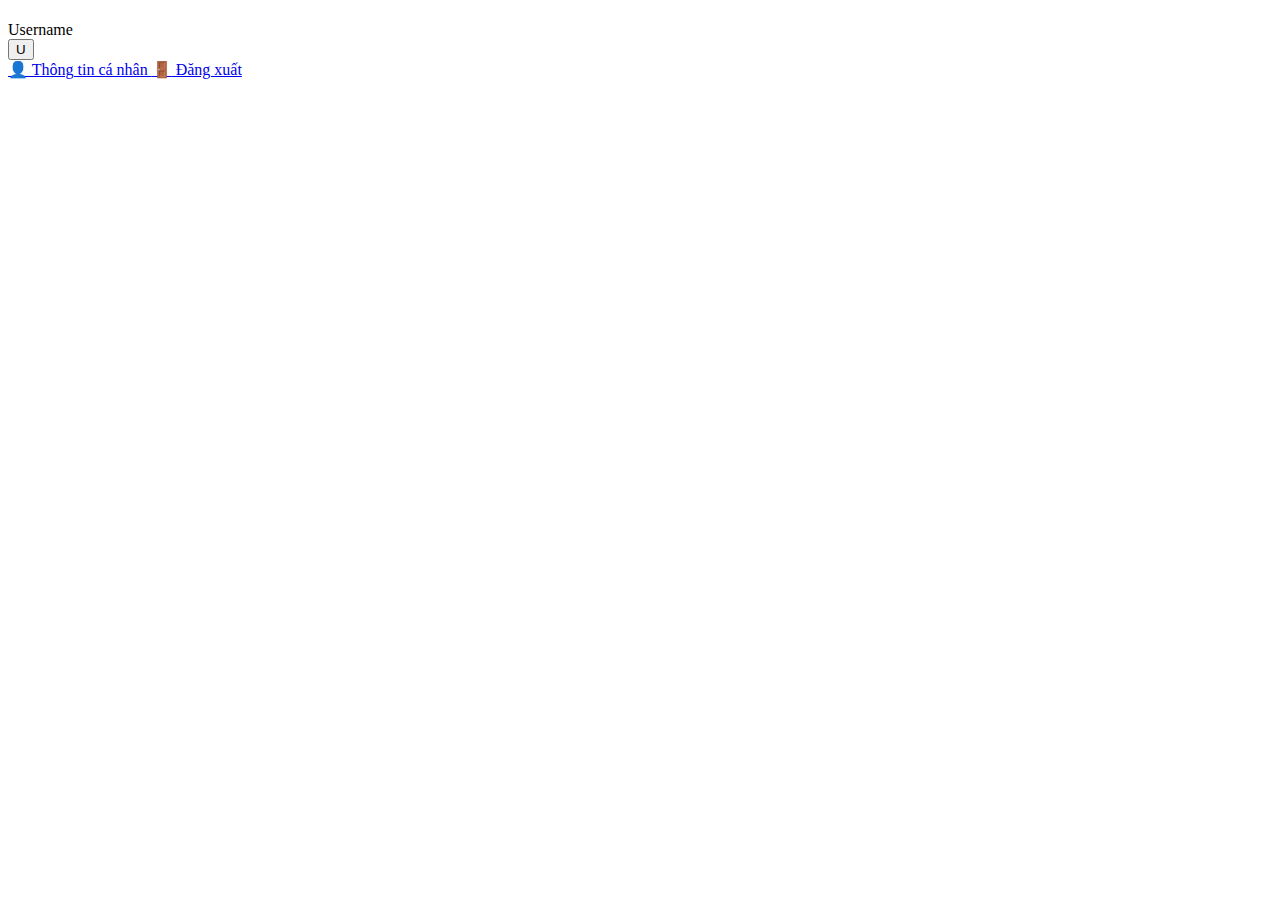
<file: src/main/resources/templates/fragments/header.html>
<!DOCTYPE html>
<html xmlns:th="http://www.thymeleaf.org">
<body>
    <div th:fragment="header" class="header">
        <div class="header-left">
            <h1 class="page-title" th:text="${pageTitle != null ? pageTitle : ''}"></h1>
        </div>
        
        <div class="header-right">
            <div class="user-info">
                <span class="username" th:text="${session.user != null ? session.user.username : 'Guest'}">Username</span>
                <div class="user-dropdown">
                    <button class="user-avatar" onclick="toggleDropdown(event)">
                        <span th:text="${session.user != null ? session.user.username.substring(0,1).toUpperCase() : 'U'}">U</span>
                    </button>
                    <div class="dropdown-menu" id="userDropdown">
                        <a href="/profile" class="dropdown-item">
                            <span class="icon">👤</span>
                            Thông tin cá nhân
                        </a>
                        <a href="/logout" class="dropdown-item logout">
                            <span class="icon">🚪</span>
                            Đăng xuất
                        </a>
                    </div>
                </div>
            </div>
        </div>
    </div>
    
    <script th:fragment="header-script">
        function toggleDropdown(event) {
            event.stopPropagation();
            const dropdown = document.getElementById('userDropdown');
            dropdown.classList.toggle('show');
        }
        
        // Close dropdown when clicking outside
        window.addEventListener('click', function(event) {
            const dropdown = document.getElementById('userDropdown');
            if (dropdown && dropdown.classList.contains('show')) {
                dropdown.classList.remove('show');
            }
        });
    </script>
</body>
</html>
</file>
